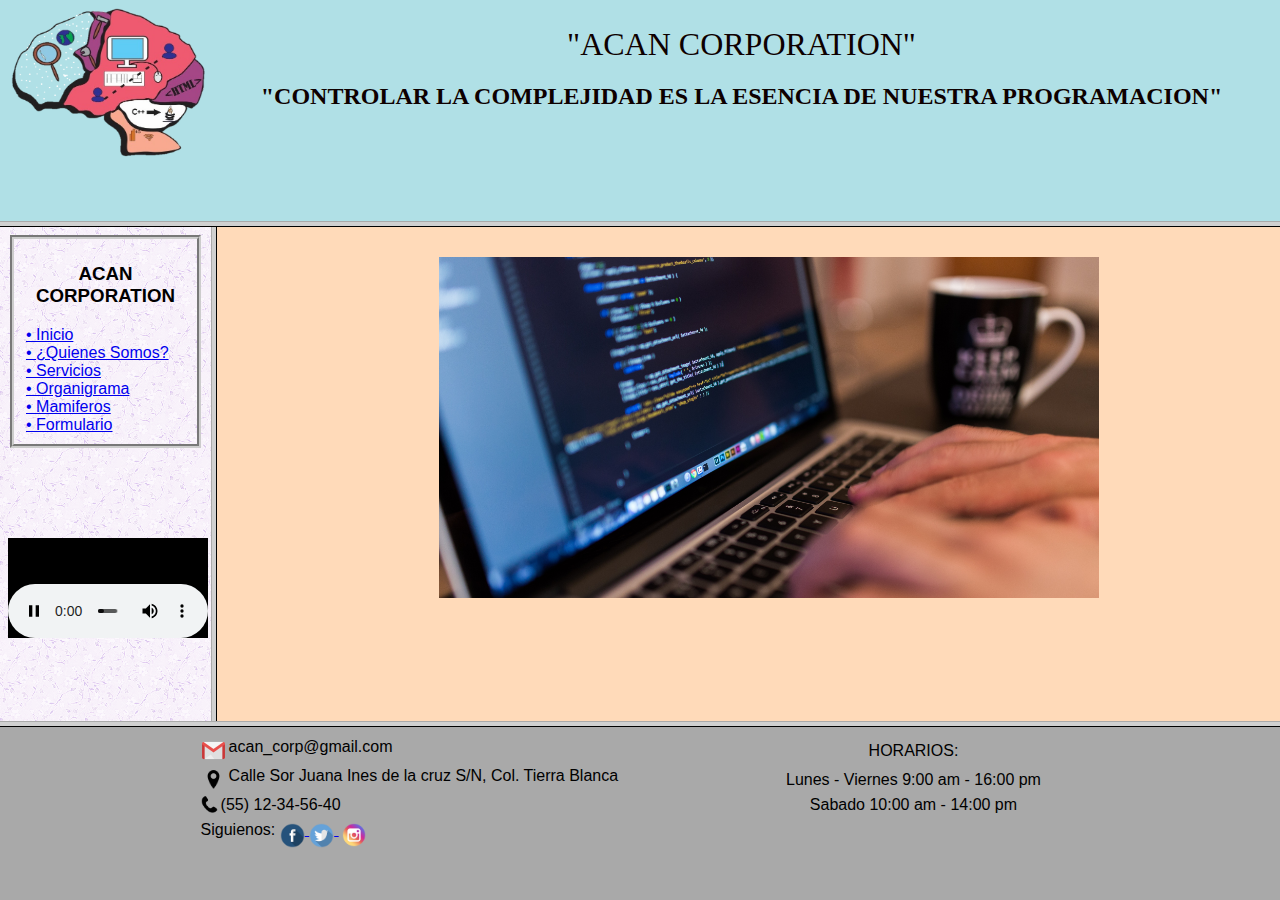
<file: index.html>
<html>
<head>
<title> DOCUMENTO </title>
</head>
<frameset rows=27%,60%,21%>
   <frame src="LOGO.HTML" scrolling="no">
      <frameset cols=10%,50%>
         <frame src="INDICE.HTML" name="menu">
         <frame src="PRINCIPAL.HTML" name="inicio">
      </frameset>
	 <frame src="MEMBRETE.HTML" name="inf" scrolling="no">
	 </frameset>
</html>
</file>
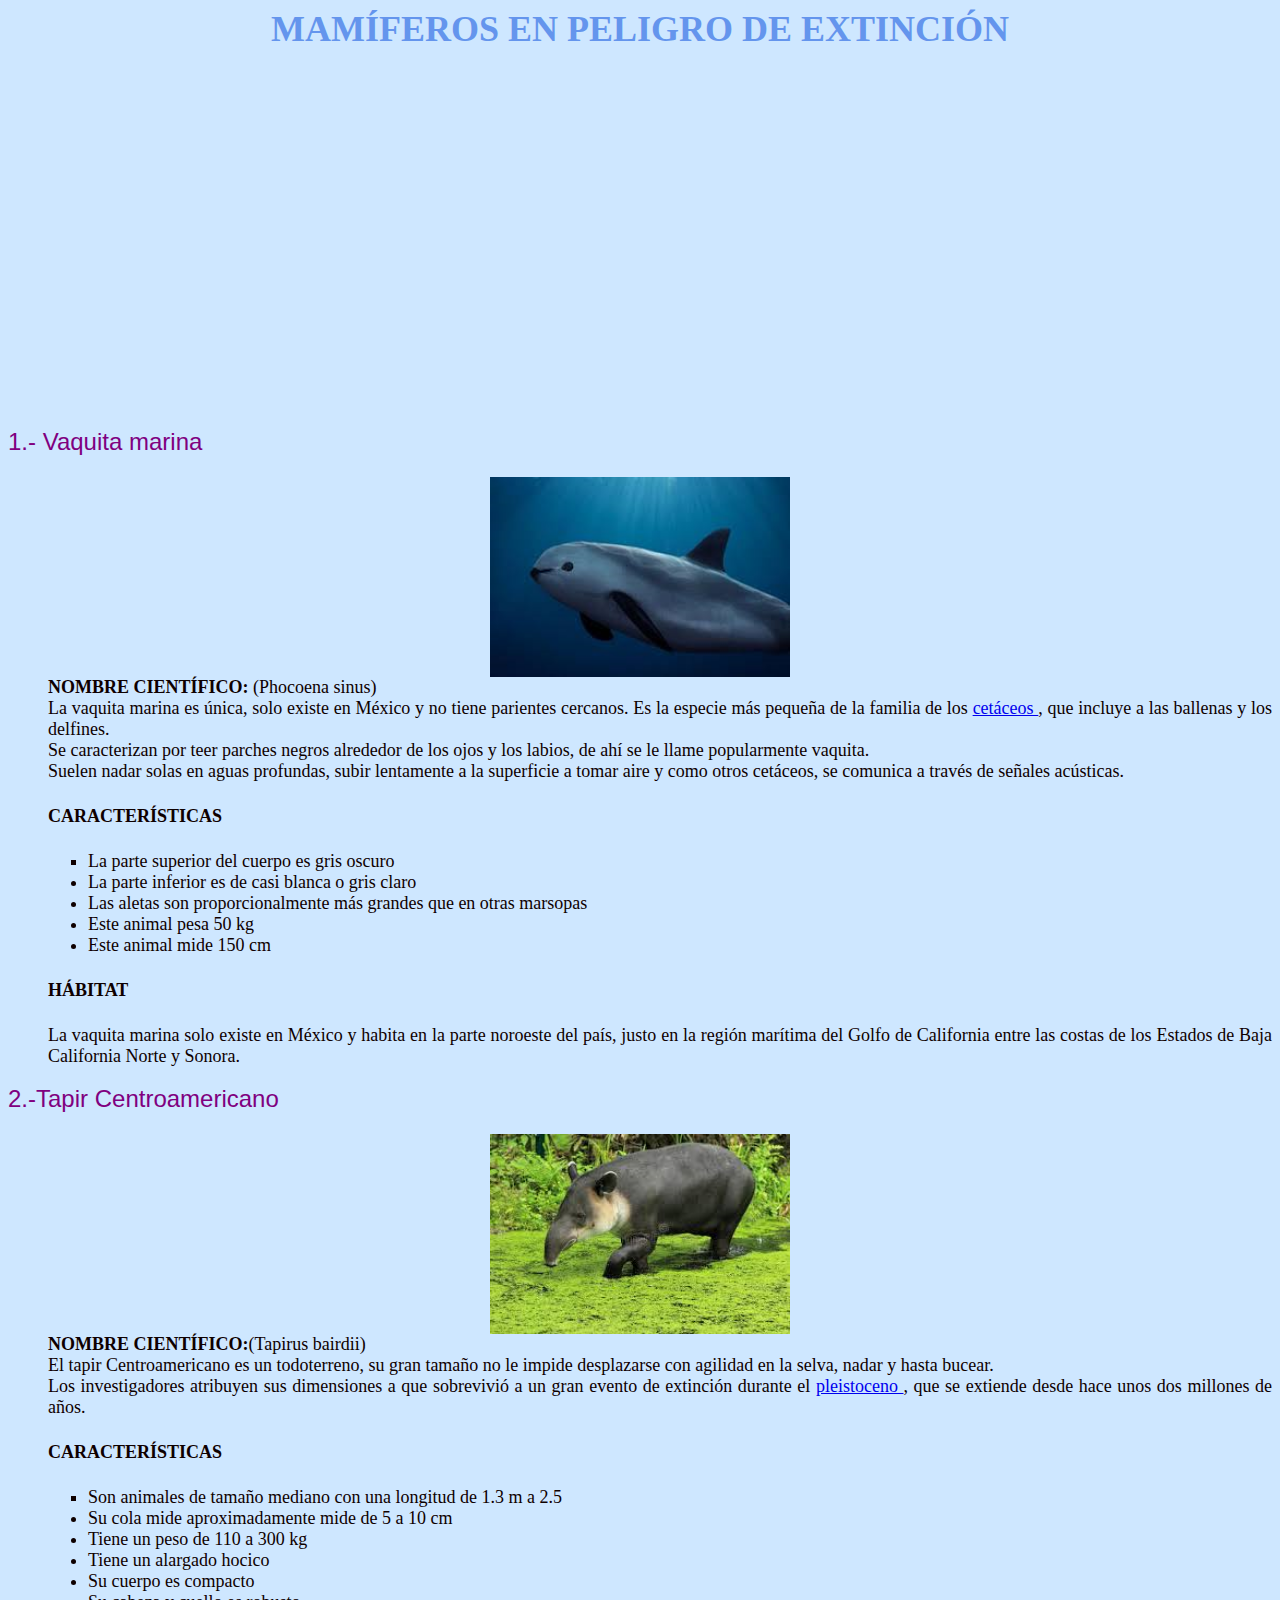
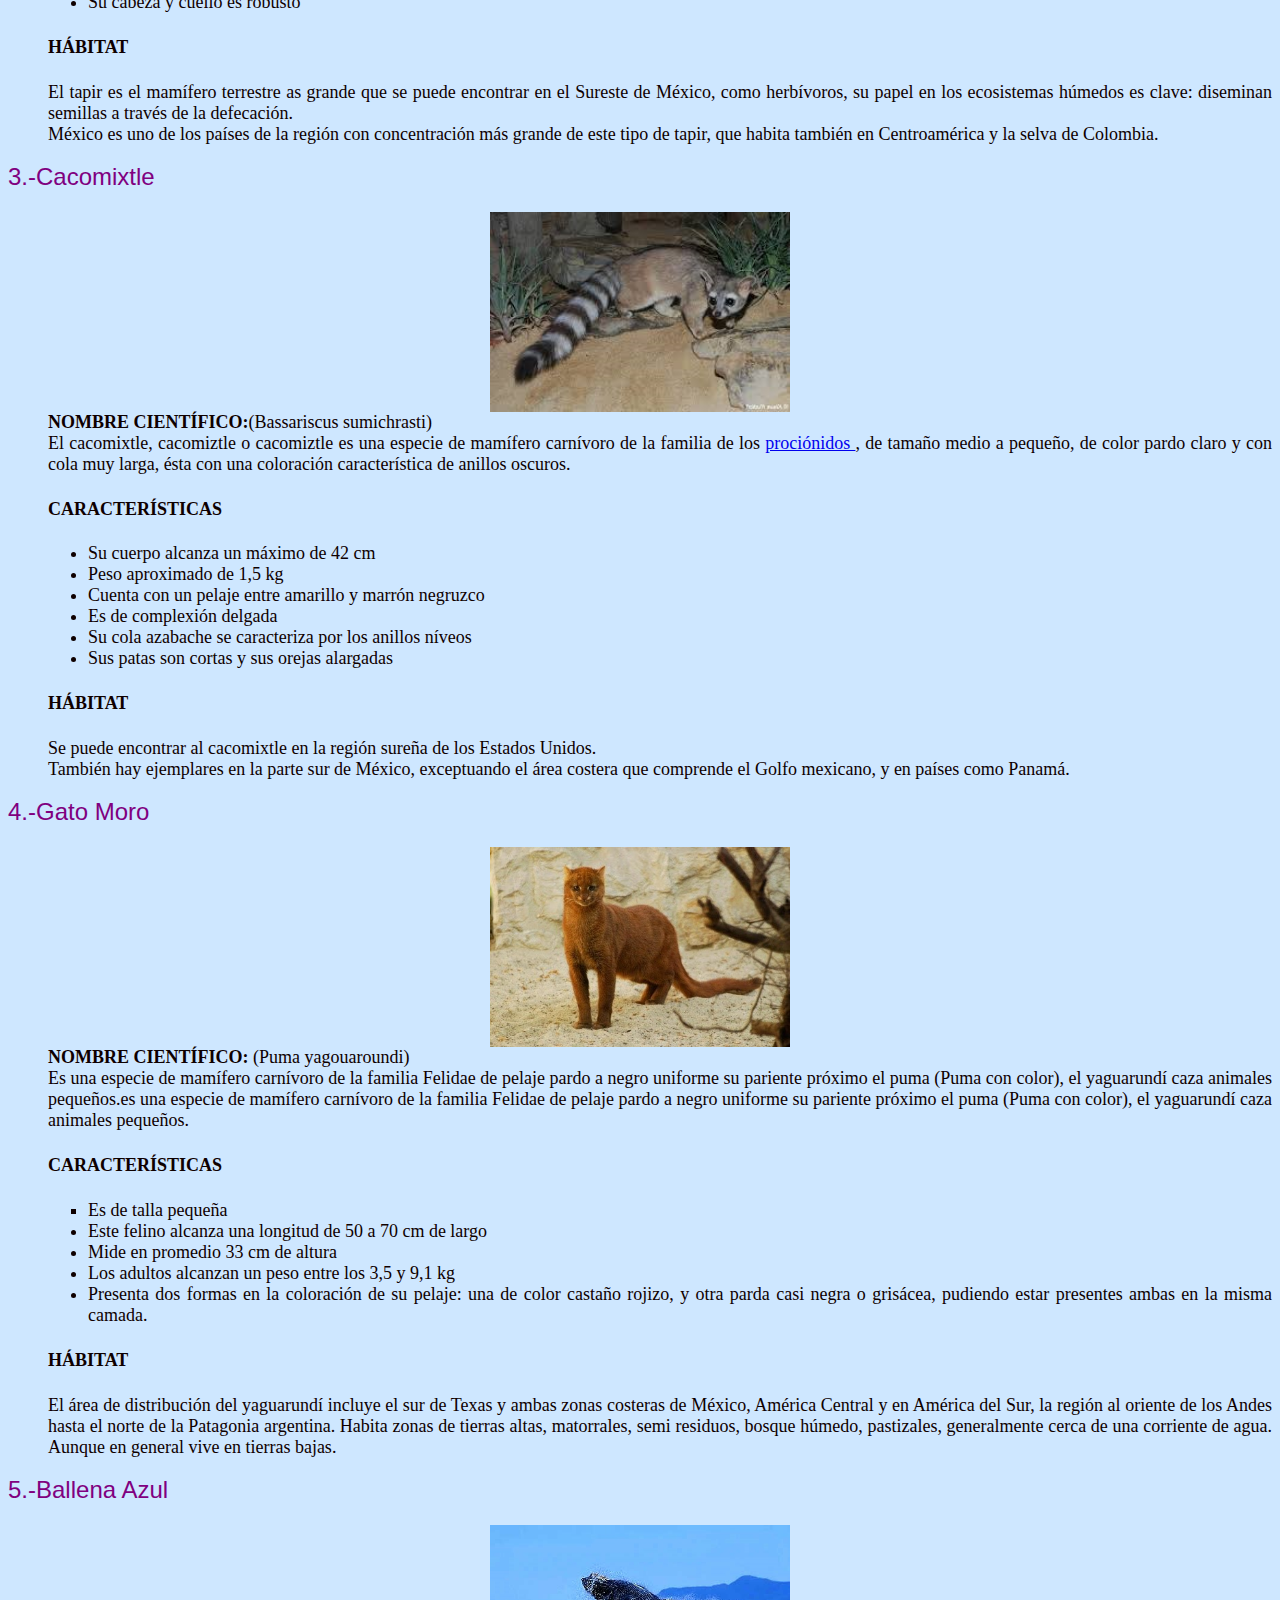
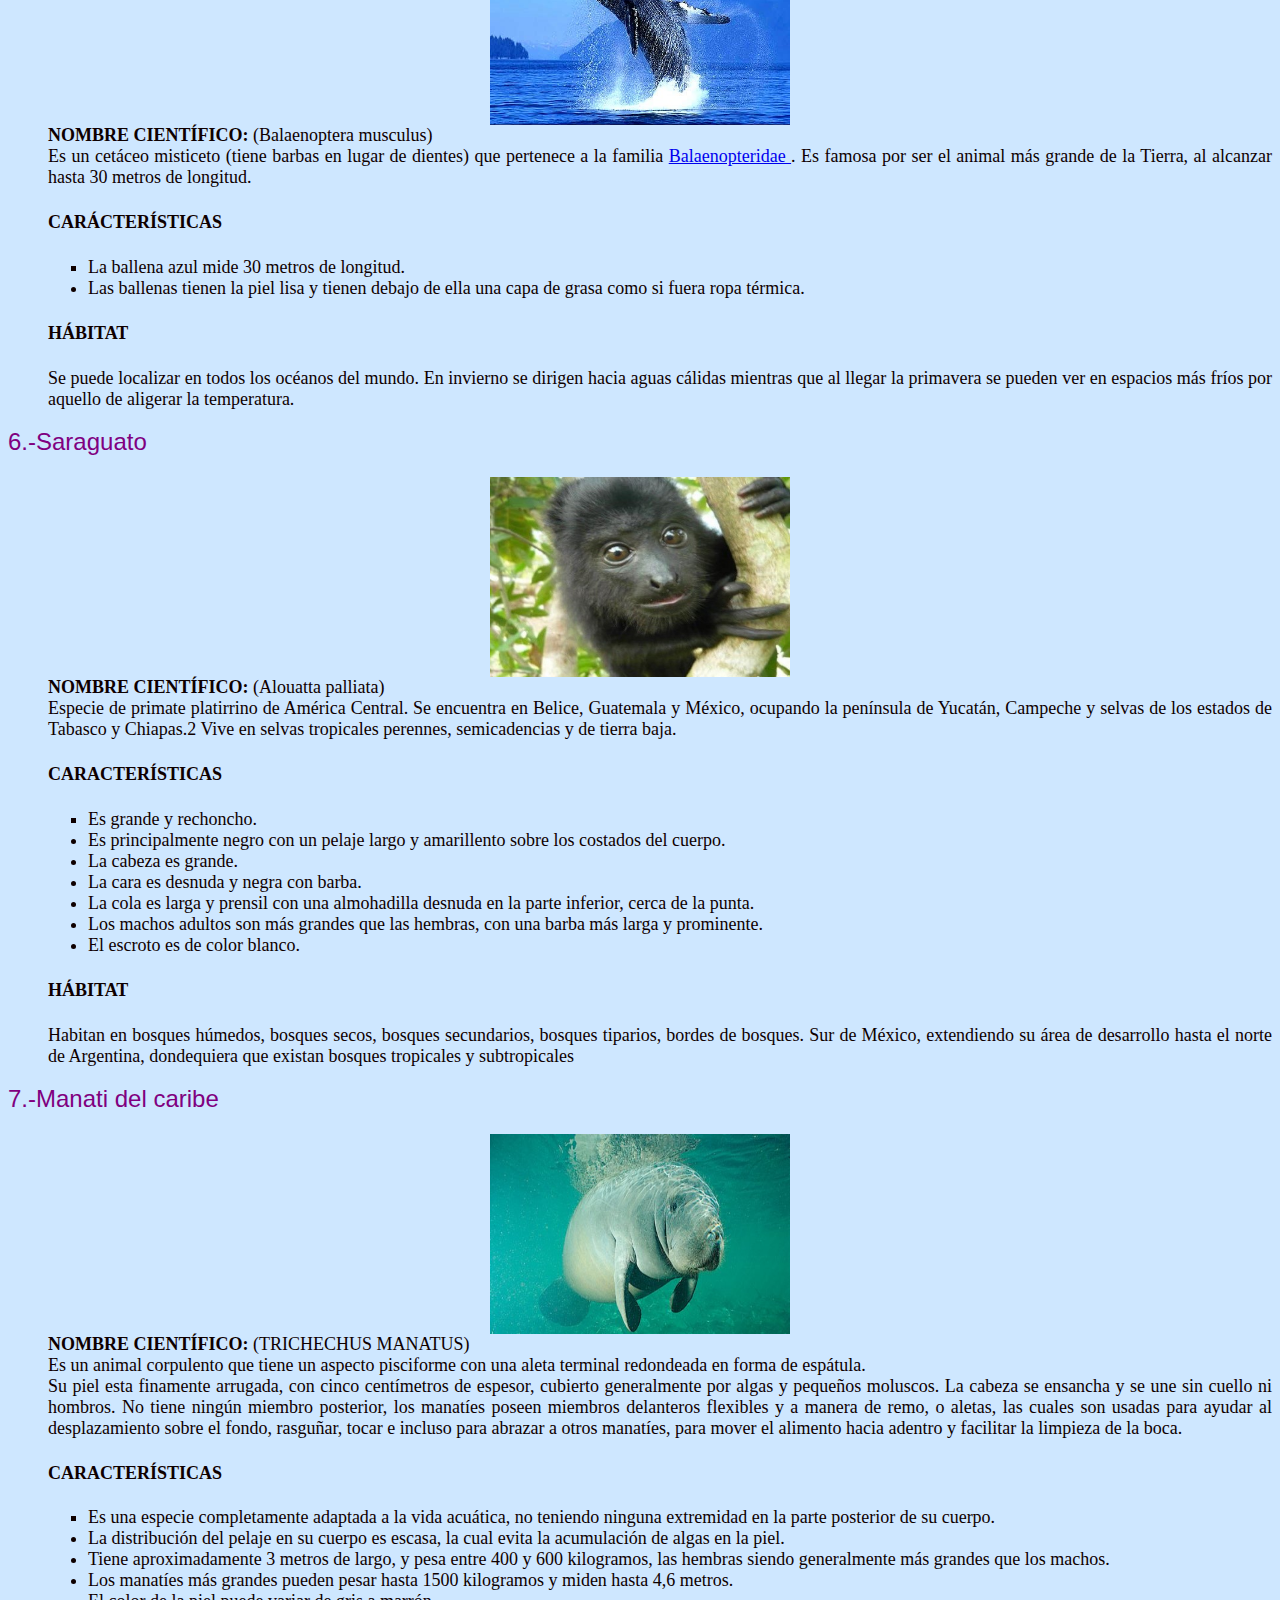
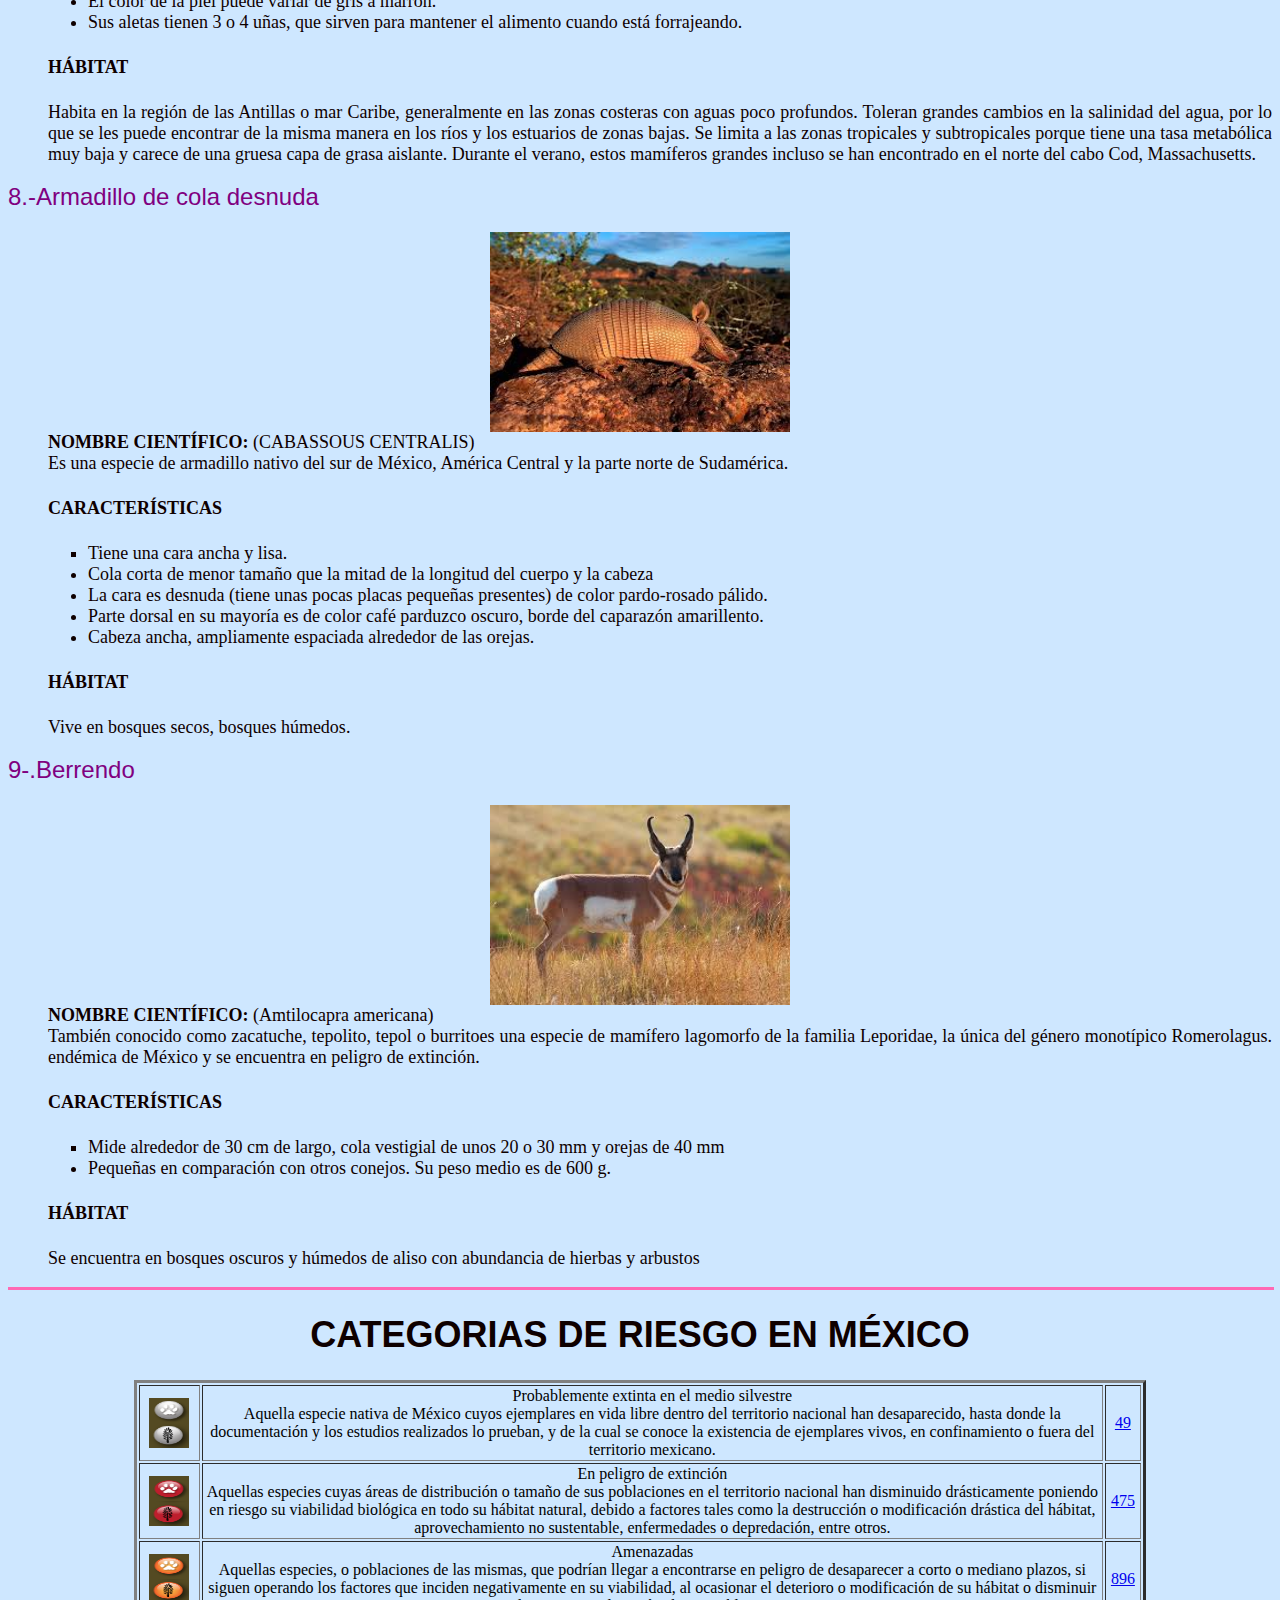
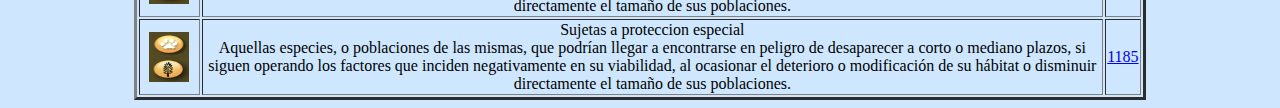
<file: ANIMALES.HTML>
<html>
<head>
<title> ANIMALES </title>
</head>
<body bgcolor="CEE7FF"> 
<font size="4" face="Berlin Sans FB" align="Justify" color="6495ED"> 
<center> <h1> MAMÍFEROS EN PELIGRO DE EXTINCIÓN </h1> </center> 
<br>
<center> <iframe width="560" height="315" src="https://www.youtube.com/embed/LxO0am76N8k" frameborder="0" allow="autoplay; encrypted-media" allowfullscreen></iframe> </center>
<font size="4" face="Arial" align="Justify" color="NEGRO"> 
<dl>
<font size="5" face="Arial" align="Justify" color="NEGRO"> 
<dt> <div style="color:#800080"> 1.- Vaquita marina </div>
</font>
<br>
<center> <img src="vaquita.png" align="MIDDLE" width="300" height="200"> </img> </center>
<dd zlign="JUSTIFY"><font size="4" face="Futura Bk BT" align="Justify" color="NEGRO"><b>NOMBRE CIENTÍFICO:</b> (Phocoena sinus) <br>
La vaquita marina es única, solo existe en México y no tiene parientes cercanos. Es la especie más pequeña de la familia de los  <a href="https://es.wikipedia.org/wiki/Cetacea" target="top"> cetáceos </a>, que incluye a las ballenas y los delfines. <br>
Se caracterizan por teer parches negros alrededor de los ojos y los labios, de ahí se le llame popularmente vaquita. <br>
Suelen nadar solas en aguas profundas, subir lentamente a la superficie a tomar aire y como otros cetáceos, se comunica a través de señales acústicas. <br>
<h4> CARACTERÍSTICAS </h4>
<ul>
<li type="square"> La parte superior del cuerpo es gris oscuro 
<li> La parte inferior es de casi blanca o gris claro
<li> Las aletas son proporcionalmente más grandes que en otras marsopas 
<li> Este animal pesa 50 kg
<li> Este animal mide 150 cm
</ul>
<h4> HÁBITAT </h4>
La vaquita marina solo existe en México y habita en la parte noroeste del país, justo en la región marítima del Golfo de California entre las costas de los Estados de Baja California Norte y Sonora. <br>
</dl>
<dl>
<font size="5" face="Arial" align="Justify" color="NEGRO"> 
<dt> <div style="color:#800080"> 2.-Tapir Centroamericano </div>
</font>
<br>
<center> <img src="tapir.png" align="MIDDLE" width="300" height="200"> </img> </center>
<dd align="JUSTIFY"><b>NOMBRE CIENTÍFICO:</b>(Tapirus bairdii) <br>
El tapir Centroamericano es un todoterreno, su gran tamaño no le impide desplazarse con agilidad en la selva, nadar y hasta bucear. <br>
Los investigadores atribuyen sus dimensiones a que sobrevivió a un gran evento de extinción durante el <a href="https://es.wikipedia.org/wiki/Pleistoceno" target="top">pleistoceno </a>, que se extiende desde hace unos dos millones de años. <br>
<h4> CARACTERÍSTICAS </h4>
<ul>
<li type="square"> Son animales de tamaño mediano con una longitud de 1.3 m a 2.5 
<li> Su cola mide aproximadamente mide de 5 a 10 cm 
<li> Tiene un peso de 110 a 300 kg
<li> Tiene un alargado hocico 
<li> Su cuerpo es compacto 
<li> Su cabeza y cuello es robusto
</ul>
<h4> HÁBITAT </h4>
El tapir es el mamífero terrestre as grande que se puede encontrar en el Sureste de México, como herbívoros, su papel en los ecosistemas húmedos es clave: diseminan semillas a través de la defecación. <br>
México es uno de los países de la región con concentración más grande de este tipo de tapir, que habita también en Centroamérica y la selva de Colombia. <br>
</dl>
<dl>
<font size="5" face="Arial" align="Justify" color="NEGRO"> 
<dt> <div style="color:#800080">  3.-Cacomixtle </div>
</font> 
<br>
<center> <img src="caco.png" align="MIDDLE" width="300" height="200"> </img> </center>
<dd align="JUSTIFY"><b>NOMBRE CIENTÍFICO:</b>(Bassariscus sumichrasti) <br>
El cacomixtle, cacomiztle o cacomiztle es una especie de mamífero carnívoro de la familia de los <a href="https://es.wikipedia.org/wiki/Procyonidae" target="top">prociónidos </a>, de tamaño medio a pequeño, de color pardo claro y con cola muy larga, ésta con una coloración característica de anillos oscuros. <br>
<h4> CARACTERÍSTICAS </h4>
<ul>
<li type="disc"> Su cuerpo alcanza un máximo de 42 cm
<li> Peso aproximado de 1,5 kg
<li> Cuenta con un pelaje entre amarillo y marrón negruzco
<li> Es de complexión delgada
<li> Su cola azabache se caracteriza por los anillos níveos
<li> Sus patas son cortas y sus orejas alargadas
</ul>
<h4> HÁBITAT </h4>
Se puede encontrar al cacomixtle en la región sureña de los Estados Unidos. <br>
También hay ejemplares en la parte sur de México, exceptuando el área costera que comprende el Golfo mexicano, y en países como Panamá. <br>
</dl>
<dl>
<font size="5" face="Arial" align="Justify" color="NEGRO">
<dt> <div style="color:#800080"> 4.-Gato Moro </div> 
</font> 
<br>
<center> <img src="gato.jpg" align="MIDDLE" width="300" height="200"> </img> </center>
<dd align="JUSTIFY"><b> NOMBRE CIENTÍFICO:</b> (Puma yagouaroundi) <br>
Es una especie de mamífero carnívoro de la familia Felidae de pelaje pardo a negro uniforme su pariente próximo el puma (Puma con color), el yaguarundí caza animales pequeños.es una especie de mamífero carnívoro de la familia Felidae de pelaje pardo a negro uniforme su pariente próximo el puma (Puma con color), el yaguarundí caza animales pequeños. <br>
<h4> CARACTERÍSTICAS </h4>
<ul> 
<li type="square"> Es de talla pequeña
<li> Este felino alcanza una longitud de 50 a 70 cm de largo
<li> Mide en promedio 33 cm de altura
<li> Los adultos alcanzan un peso entre los 3,5 y 9,1 kg 
<li> Presenta dos formas en la coloración de su pelaje: una de color castaño rojizo, y otra parda casi negra o grisácea, pudiendo estar presentes ambas en la misma camada.
</ul>
<h4> HÁBITAT </h4>
El área de distribución del yaguarundí incluye el sur de Texas y ambas zonas costeras de México, América Central y en América del Sur, la región al oriente de los Andes hasta el norte de la Patagonia argentina. Habita zonas de tierras altas, matorrales, semi residuos, bosque húmedo, pastizales, generalmente cerca de una corriente de agua. Aunque en general vive en tierras bajas. <br>
</dl>
<dl>
<font size="5" face="Arial" align="Justify" color="NEGRO">
<dt> <div style="color:#800080"> 5.-Ballena Azul </div> 
</font> 
<br>
<center> <img src="ballena.jpg" align="MIDDLE" width="300" height="200"> </img> </center>
<dd align="JUSTIFY"><b> NOMBRE CIENTÍFICO:</b> (Balaenoptera musculus) <br>
Es un cetáceo misticeto (tiene barbas en lugar de dientes) que pertenece a la familia <a href="https://es.wikipedia.org/wiki/Balaenopteridae" target="top"> Balaenopteridae </a>. Es famosa por ser el animal más grande de la Tierra, al alcanzar hasta 30 metros de longitud. <br>
<h4> CARÁCTERÍSTICAS </h4>
<ul> 
<li type="square"> La ballena azul mide 30 metros de longitud.
<LI> Las ballenas tienen la piel lisa y tienen debajo de ella una capa de grasa como si fuera ropa térmica.
</ul>
<h4> HÁBITAT </h4>
Se puede localizar en todos los océanos del mundo. En invierno se dirigen hacia aguas cálidas mientras que al llegar la primavera se pueden ver en espacios más fríos por aquello de aligerar la temperatura. <br>
</dl>
<dl>
<font size="5" face="Arial" align="Justify" color="NEGRO">
<dt> <div style="color:#800080"> 6.-Saraguato </div> 
</font> 
<br>
<center> <img src="saraguato.jpg" align="MIDDLE" width="300" height="200"> </img> </center>
<DD ALIGN="JUSTIFY"><b> NOMBRE CIENTÍFICO:</b> (Alouatta palliata) <BR>
Especie de primate platirrino de América Central. Se encuentra en Belice, Guatemala y México, ocupando la península de Yucatán, Campeche y selvas de los estados de Tabasco y Chiapas.2 Vive en selvas tropicales perennes, semicadencias y de tierra baja. <br>
<h4> CARACTERÍSTICAS </h4>
<ul> 
<li type="square"> Es grande y rechoncho.
<li> Es principalmente negro con un pelaje largo y amarillento sobre los costados del cuerpo.
<li> La cabeza es grande. 
<li> La cara es desnuda y negra con barba.
<li> La cola es larga y prensil con una almohadilla desnuda en la parte inferior, cerca de la punta. 
<li> Los machos adultos son más grandes que las hembras, con una barba más larga y prominente. 
<li> El escroto es de color blanco. 
</ul>
<h4> HÁBITAT </h4>
Habitan en bosques húmedos, bosques secos, bosques secundarios, bosques tiparios, bordes de bosques. Sur de México, extendiendo su área de desarrollo hasta el norte de Argentina, dondequiera que existan bosques tropicales y subtropicales <br>
</dl>
<dl>
<font size="5" face="Arial" align="Justify" color="NEGRO">
<dt> <div style="color:#800080"> 7.-Manati del caribe </div> 
</font> 
<br>
<center> <img src="manati.jpg" align="MIDDLE" width="300" height="200"> </img> </center>
<dd align="JUSTIFY"><b> NOMBRE CIENTÍFICO:</b> (TRICHECHUS MANATUS) <br>
Es un animal corpulento que tiene un aspecto pisciforme con una aleta terminal redondeada en forma de espátula. <br>
Su piel esta finamente arrugada, con cinco centímetros de espesor, cubierto generalmente por algas y pequeños moluscos. La cabeza se ensancha y se une sin cuello ni hombros. No tiene ningún miembro posterior, los manatíes poseen miembros delanteros flexibles y a  manera de remo, o aletas, las cuales son usadas para ayudar al desplazamiento sobre el fondo, rasguñar, tocar e incluso para abrazar a otros manatíes, para mover el alimento hacia adentro y facilitar la limpieza de la boca. <br>
<h4> CARACTERÍSTICAS </h4>
<ul> 
<li type="square"> Es una especie completamente adaptada a la vida acuática, no teniendo ninguna extremidad en la parte posterior de su cuerpo. 
<li> La distribución del pelaje en su cuerpo es escasa, la cual evita la acumulación de algas en la piel. 
<li> Tiene aproximadamente 3 metros de largo, y pesa entre 400 y 600 kilogramos, las hembras siendo generalmente más grandes que los machos.
<li> Los manatíes más grandes pueden pesar hasta 1500 kilogramos y miden hasta 4,6 metros.​
<li> El color de la piel puede variar de gris a marrón.
<li> Sus aletas tienen 3 o 4 uñas, que sirven para mantener el alimento cuando está forrajeando.
</ul>
<h4> HÁBITAT </h4>
Habita en la región de las Antillas o mar Caribe, generalmente en las zonas costeras con aguas poco profundos. Toleran grandes cambios en la salinidad del agua, por lo que se les puede encontrar de la misma manera en los ríos y los estuarios de zonas bajas. Se limita a las zonas tropicales y subtropicales porque tiene una tasa metabólica muy baja y carece de una gruesa capa de grasa aislante. Durante el verano, estos mamíferos grandes incluso se han encontrado en el norte del cabo Cod, Massachusetts. <br>
</dl>
<dl>
<font size="5" face="Arial" align="Justify" color="NEGRO">
<dt> <div style="color:#800080"> 8.-Armadillo de cola desnuda </div> 
</font>  
<br>
<center> <img src="armadillo.jpg" align="MIDDLE"  width="300" height="200"> </img> </center>
<dd align="JUSTIFY"><b> NOMBRE CIENTÍFICO:</b> (CABASSOUS CENTRALIS) <br>
Es una especie de armadillo nativo del sur de México, América Central y la parte norte de Sudamérica. <br>
<h4> CARACTERÍSTICAS </h4>
<ul> 
<li type="square"> Tiene una cara ancha y lisa.
<li> Cola corta de menor tamaño que la mitad de la longitud del cuerpo y la cabeza
<li> La cara es desnuda (tiene unas pocas placas pequeñas presentes) de color pardo-rosado pálido.
<li> Parte dorsal en su mayoría es de color café parduzco oscuro, borde del caparazón amarillento.
<li> Cabeza ancha, ampliamente espaciada alrededor de las orejas. 
</ul>
<h4> HÁBITAT </h4>
Vive en bosques secos, bosques húmedos. <br>
</dl>
<dl>
<font size="5" face="Arial" align="Justify" color="NEGRO">
<dt> <div style="color:#800080"> 9-.Berrendo </div> 
</font>  
<br>
<center> <img src="berrendo.jpg" align="MIDDLE"  width="300" height="200"> </img> </center>
<dd align="JUSTIFY"><b> NOMBRE CIENTÍFICO:</b> (Amtilocapra americana) <br>
También conocido como zacatuche, tepolito, tepol o burritoes una especie de mamífero lagomorfo de la familia Leporidae, la única del género monotípico Romerolagus.  endémica de México y se encuentra en peligro de extinción. <br> 
<h4> CARACTERÍSTICAS </h4>
<ul> 
<li type="square"> Mide alrededor de 30 cm de largo, cola vestigial de unos 20 o 30 mm y orejas de 40 mm
<li> Pequeñas en comparación con otros conejos. Su peso medio es de 600 g.
</ul>
<h4> HÁBITAT </h4>
Se encuentra en bosques oscuros y húmedos de aliso con abundancia de hierbas y arbustos 
</dl> 
<hr width="100%" size="3px" color="FF69B4"align="center">
<font size="4" face="Arial" align="Justify" color="NEGRO">
<center> <h1> CATEGORIAS DE RIESGO EN MÉXICO </h1> </center>
</font>
<table border="3" width=80% align="CENTER">
<tr> <td align="CENTER"> <img src="a.png" align="MIDDLE"  width="40" height="25"> </img> <img src="aa.png" align="MIDDLE"  width="40" height="25"> </img>  </td> <td align="CENTER"> Probablemente extinta en el medio silvestre <br> Aquella especie nativa de México cuyos ejemplares en vida libre dentro del territorio nacional han desaparecido, hasta donde la documentación y los estudios realizados lo prueban, y de la cual se conoce la existencia de ejemplares vivos, en confinamiento o fuera del territorio mexicano. </td>  <td align="center"> <a href="http://www.enciclovida.mx/busquedas/resultados?utf8=?&nombre=&busqueda=avanzada&id=&por_pagina=50&edo_cons[]=Probablemente+extinta+en+el+medio+silvestre+(E)&commit=Buscar" target="top"> 49 </a> </td> </tr>
<tr> <td align="CENTER"> <img src="b.png" align="MIDDLE"  width="40" height="25"> </img> <img src="bb.png" align="MIDDLE"  width="40" height="25"> </img>  </td> <td align="CENTER"> En peligro de extinción <br> Aquellas especies cuyas áreas de distribución o tamaño de sus poblaciones en el territorio nacional han disminuido drásticamente poniendo en riesgo su viabilidad biológica en todo su hábitat natural, debido a factores tales como la destrucción o modificación drástica del hábitat, aprovechamiento no sustentable, enfermedades o depredación, entre otros. </td> <td align="center"> <a href="http://www.enciclovida.mx/busquedas/resultados?utf8=%E2%9C%93&nombre=&busqueda=avanzada&id=&por_pagina=50&edo_cons%5B%5D=En+peligro+de+extinci%C3%B3n+%28P%29&commit=Buscar" target="top" > 475 </a> </td>  </tr>
<tr> <td align="CENTER"> <img src="c.png" align="MIDDLE"  width="40" height="25"> </img> <img src="cc.png" align="MIDDLE"  width="40" height="25"> </img>  </td> <td align="CENTER"> Amenazadas <br> Aquellas especies, o poblaciones de las mismas, que podrían llegar a encontrarse en peligro de desaparecer a corto o mediano plazos, si siguen operando los factores que inciden negativamente en su viabilidad, al ocasionar el deterioro o modificación de su hábitat o disminuir directamente el tamaño de sus poblaciones. </td> <td align="center"> <a href="http://www.enciclovida.mx/busquedas/resultados?utf8=?&nombre=&busqueda=avanzada&id=&por_pagina=50&edo_cons[]=Amenazada+(A)&commit=Buscar" target="top"> 896 </a> </td></tr>
<tr> <td align="CENTER"> <img src="d.png" align="MIDDLE"  width="40" height="25"> </img> <img src="dd.png" align="MIDDLE"  width="40" height="25"> </img>   </td> <td align="CENTER"> Sujetas a proteccion especial <br> Aquellas especies, o poblaciones de las mismas, que podrían llegar a encontrarse en peligro de desaparecer a corto o mediano plazos, si siguen operando los factores que inciden negativamente en su viabilidad, al ocasionar el deterioro o modificación de su hábitat o disminuir directamente el tamaño de sus poblaciones. </td> <td align="center"><a href="http://www.enciclovida.mx/busquedas/resultados?utf8=%E2%9C%93&nombre=&busqueda=avanzada&id=&por_pagina=50&edo_cons%5B%5D=Sujeta+a+protecci%C3%B3n+especial+%28Pr%29&commit=Buscar" target="top"> 1185 </a> </td> </tr>
</table>
</body>
</html>
</file>
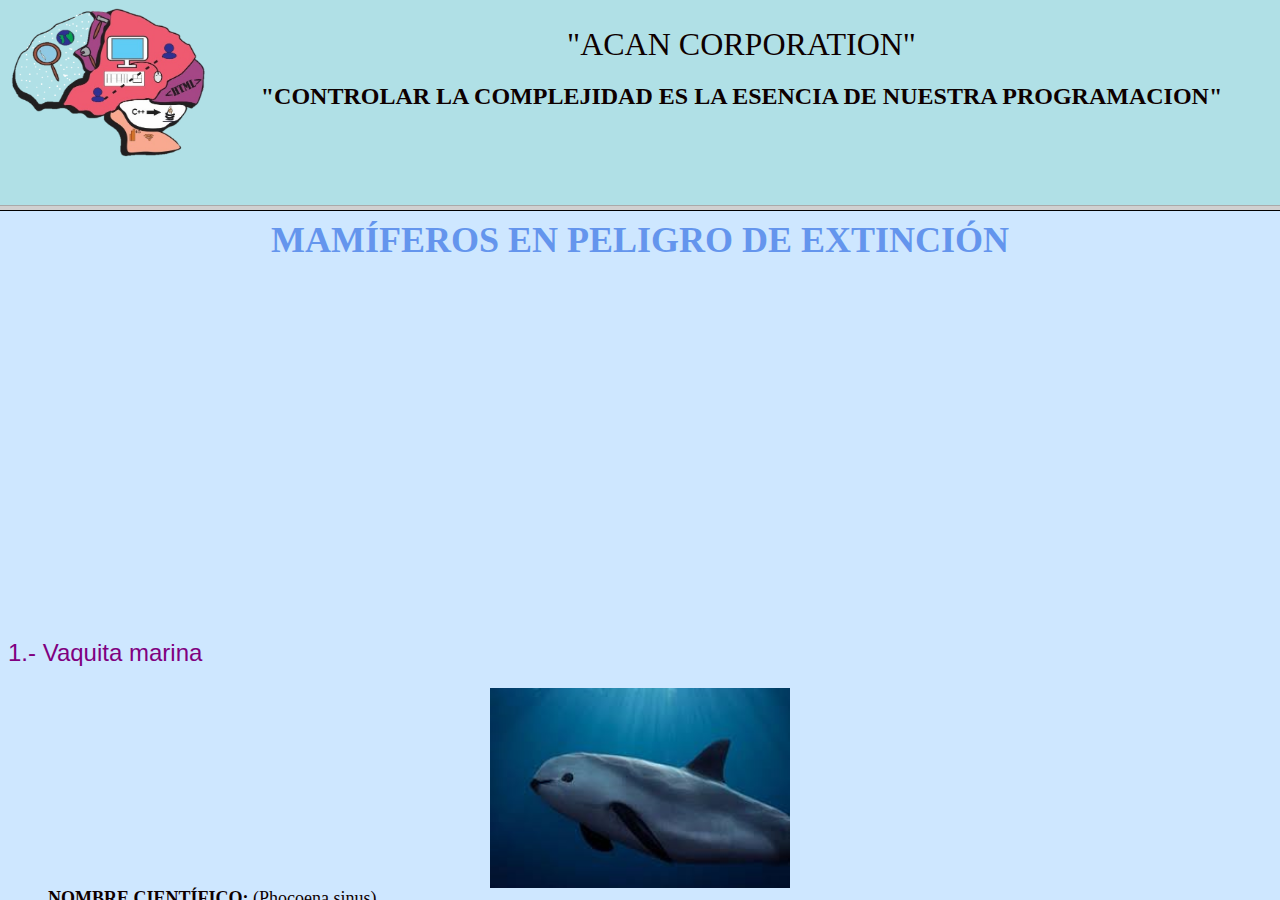
<file: ECOLOGIA.HTML>
<html>
<head>
<title> ECOLOGIA </title>
</head>
<frameset rows=18%,60%>
   <frame src="LOGO.HTML" scrolling="no">
      <frameset cols=50%>
         <frame name="infor" src="ANIMALES.HTML">
      </frameset>
	  </frameset>
</html>
</file>
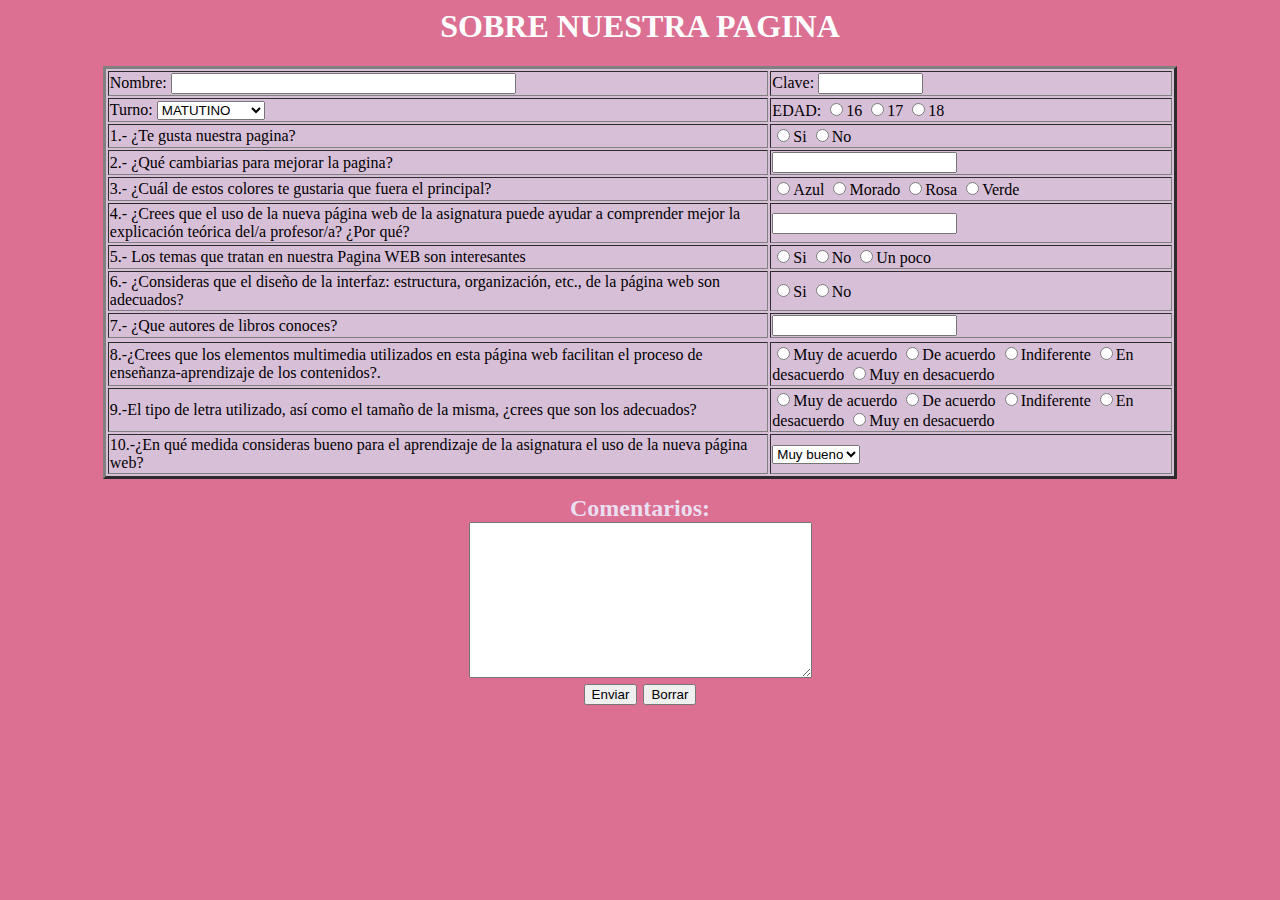
<file: FORMULARIO.HTML>
<html>
<head>
<title> Formulario </title>
</head>
<body bgcolor="DB7093">
<center> <h1><font face="FangSong" color="#FFFFFF"> SOBRE NUESTRA PAGINA </font></h1> </center>
<form action="mailto:Alejandradelacruz.12@outlook.com" method="post" enctype="text/plain">
<table bgcolor="#D8BFD8" align="CENTER" border="3" width="85%">
<tr> <td> Nombre: <input type=text name=Nombre size=40> </td>
<td> Clave: <input type=password name=Clave maxlength=5 size=10> </td> 
<tr> <td> Turno: <input type=hidden name=Turno size=10> 
<select name=Turno>
<option> MATUTINO
<option> VESPERTINO
</select> </td>
<td> EDAD:
<input type=radio name=edad value="16">16
<input type=radio name=edad value="17">17
<input type=radio name=edad value="más de 18">18
</td>
<tr> <td> 1.- ¿Te gusta nuestra pagina? </td> <td> <input type=radio name=pregunta1 value="Si">Si <input type=radio name=pregunta1 value="No">No </td> </tr>
<tr> <td> 2.- ¿Qué cambiarias para mejorar la pagina? </td> <td> <input type=text name=pregunta2 size=20> </td> </tr>
<tr> <td> 3.- ¿Cuál de estos colores te gustaria que fuera el principal? </td>
<td> <input type=radio name=pregunta3 value="Acción">Azul
<input type=radio name=pregunta3 value="Terror">Morado
<input type=radio name=pregunta3 value="Romance">Rosa
<input type=radio name=pregunta3 value="Ciencia Ficción">Verde
</td> </tr>
<tr> <td> 4.- ¿Crees que el uso de la nueva página web de la asignatura puede ayudar a
comprender mejor la explicación teórica del/a profesor/a? ¿Por qué? </td> <td> <input type=text name=pregunta4 size=20> </td> </tr>
<tr> <td> 5.-  Los temas que tratan en nuestra Pagina WEB son interesantes </td>
 <td> <input type=radio name=pregunta8 value="Música">Si
<input type=radio name=pregunta8 value="Videojuegos">No
<input type=radio name=pregunta8 value="Novela">Un poco</td> </tr>
<tr> <td> 6.- ¿Consideras que el diseño de la interfaz: estructura, organización, etc., de la página
web son adecuados? </td>
<td> <input type=radio name=pregunta6 value="SI">Si
<input type=radio name=pregunta6 value="NO">No
</td> </tr>
<tr> <td> 7.- ¿Que autores de libros conoces? </td> <td> <input type=text name=pregunta7 size=20> </td> <tr>
<tr> <td> 8.-¿Crees que los elementos multimedia utilizados en esta página web facilitan el
proceso de enseñanza-aprendizaje de los contenidos?. </td>
<td> <input type=radio name=pregunta8 value="Música">Muy de acuerdo
<input type=radio name=pregunta8 value="Videojuegos">De acuerdo
<input type=radio name=pregunta8 value="Novela">Indiferente
<input type=radio name=pregunta8 value="Revistas">En desacuerdo
<input type=radio name=pregunta8 value="Música">Muy en desacuerdo
</td> </tr>
<tr> <td> 9.-El tipo de letra utilizado, así como el tamaño de la misma, ¿crees que son los
adecuados?  </td>
<td> <input type=radio name=pregunta8 value="Música">Muy de acuerdo
<input type=radio name=pregunta8 value="Videojuegos">De acuerdo
<input type=radio name=pregunta8 value="Novela">Indiferente
<input type=radio name=pregunta8 value="Revistas">En desacuerdo
<input type=radio name=pregunta8 value="Música">Muy en desacuerdo
</td> </tr> 
<tr> <td> 10.-¿En qué medida consideras bueno para el aprendizaje de la asignatura el uso de la
nueva página web?  </td>
<td> <input type=hidden name=pregunta10 size=10>
<select name=donde>
<option> Muy bueno
<option> Bueno
<option> Regular
<option> Malo
<option> Muy malo
</select> </td> </tr> 
</table>
<p>
<center><font color="#EBDEF0" face="Bell MT" size="5"><b>Comentarios:</b> </center> 
<center> <textarea name=comentario rows=10 cols=40 wrap=virtual> </textarea> </center>
<center> <input  type=submit value="Enviar"> 
<input  type=reset value="Borrar"> </center>
</p>
</form>
</body>
</html>
</file>
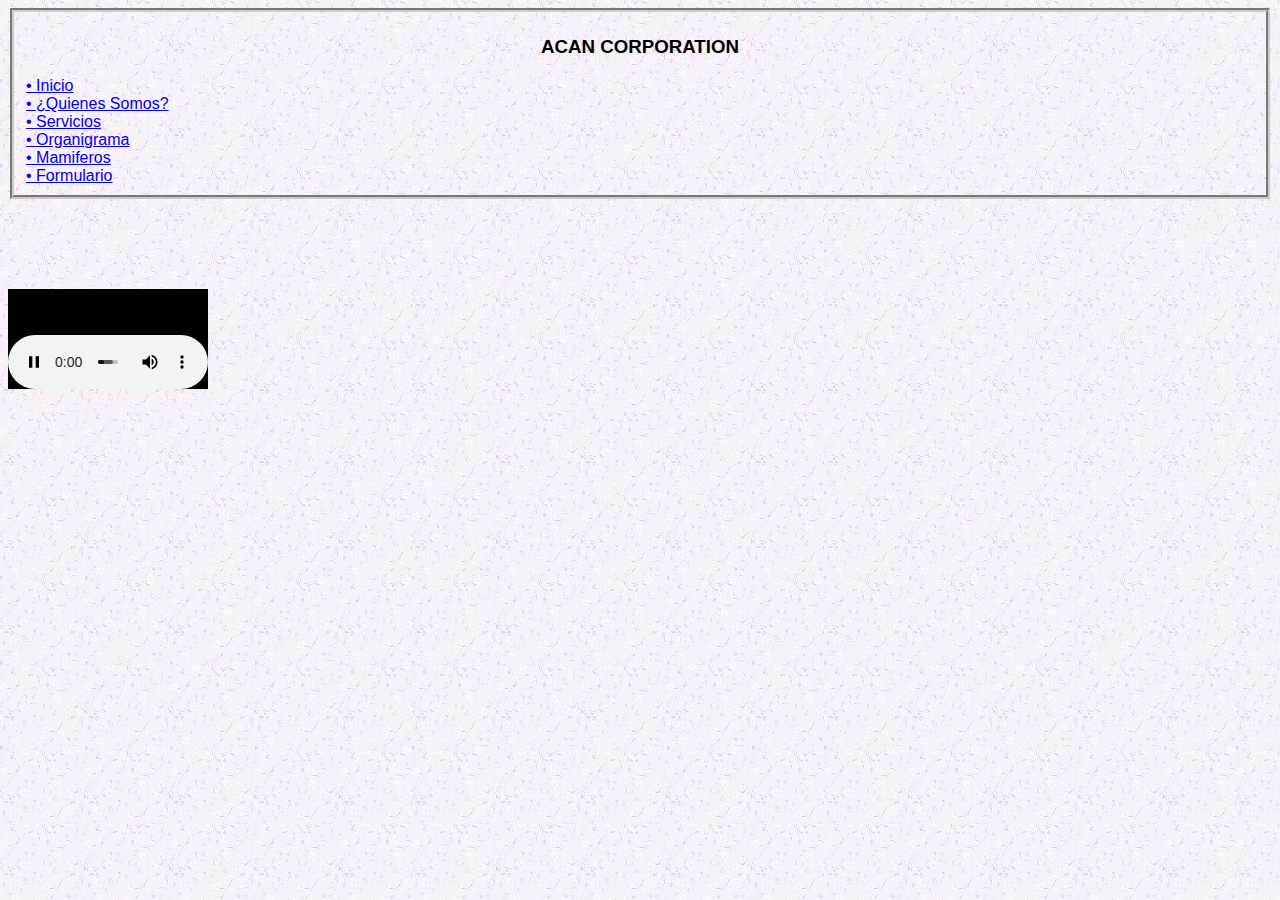
<file: INDICE.HTML>
<html>
<head>
<title> INDICE </title>
</head>
<body background="fondoss.png">
<font color="black" face="ARIAL" size="3" align="CENTER">
<fieldset style="Border:4px groove #ccc; background:#B0E0E6:">
<center> <h3> ACAN CORPORATION </h3> </center>
</font>
<font color="black" face="ARIAL" size="3" align="CENTER">
<a href="PRINCIPAL.HTML" target="inicio"> • Inicio </a> <br>
<a href="objetivo.html" target="inicio"> • ¿Quienes Somos? </a> <br>
<a href="SERVICIOS.HTML" target="inicio"> • Servicios  </a> <br>
<a href="ORGANIGRAMA.HTML" target="inicio"> • Organigrama  </a> <br>
<a href="ECOLOGIA.HTML" target="externo"> • Mamiferos </a> <br> 
<a href="FORMULARIO.HTML"  target="inicio"> • Formulario </a> <br> 
</fieldset>
<br>
<br>
<br>
<br>
<br>
<embed src="audios.mp3" width="200" height="100"> </embed>
</font>
</body>
</html>
</file>
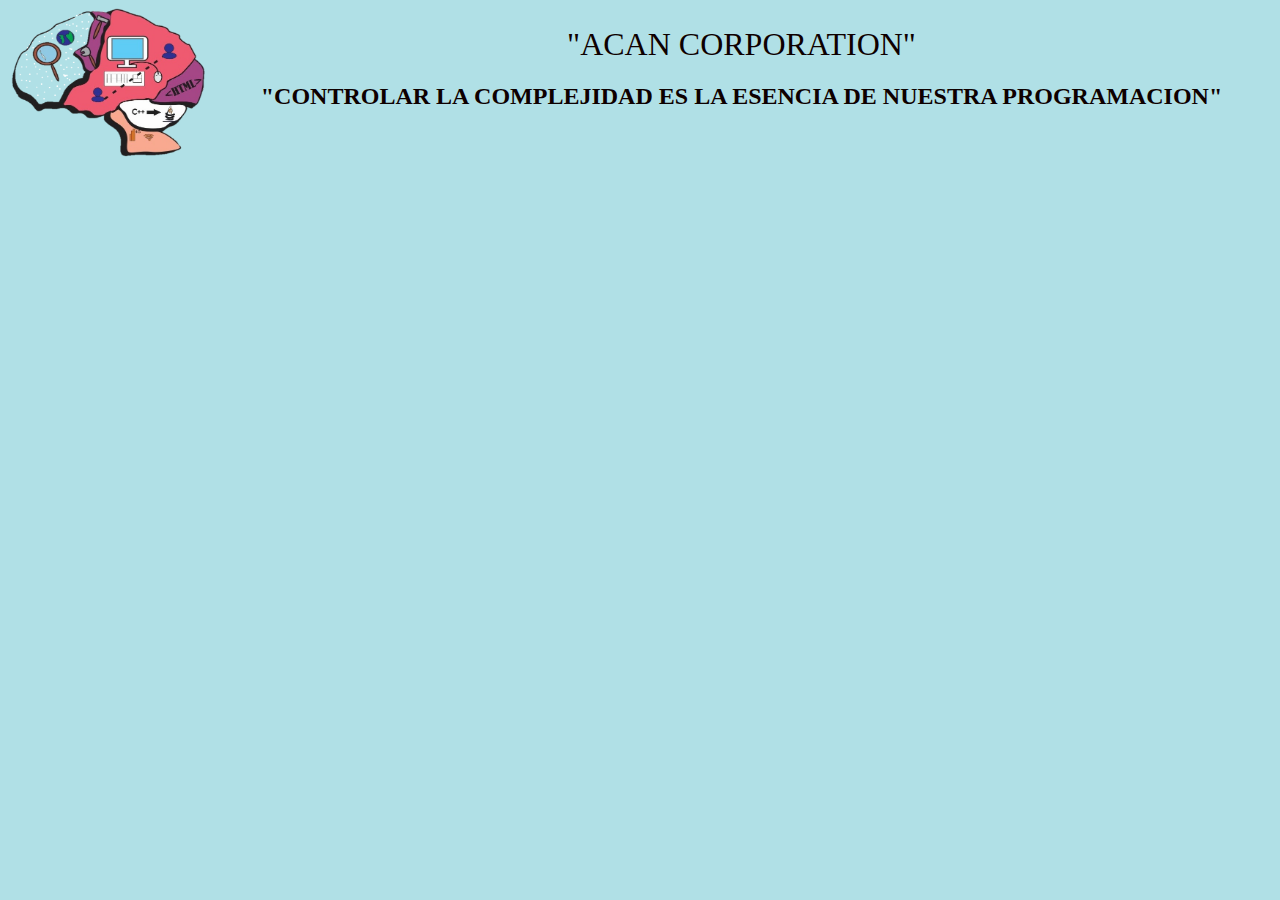
<file: LOGO.HTML>
<html>
<head>
<title> LOGO.HTML </title>
</head>
<body bgcolor="#B0E0E6">
<img src="logotipo.png" width="200" height="150" align="LEFT"> </img>
<br>
<font color="NEGRO" face="Castellar" size="6" align="JUSTIFY">
<center>  "ACAN CORPORATION"  </center> 
</font>
<font color="NEGRO" face="Bahnschrift" size="3" align="JUSTIFY">
<center> <h2> "CONTROLAR LA COMPLEJIDAD ES LA ESENCIA DE NUESTRA PROGRAMACION" </h2> </center> 
</font>
</body>
</html>
</file>
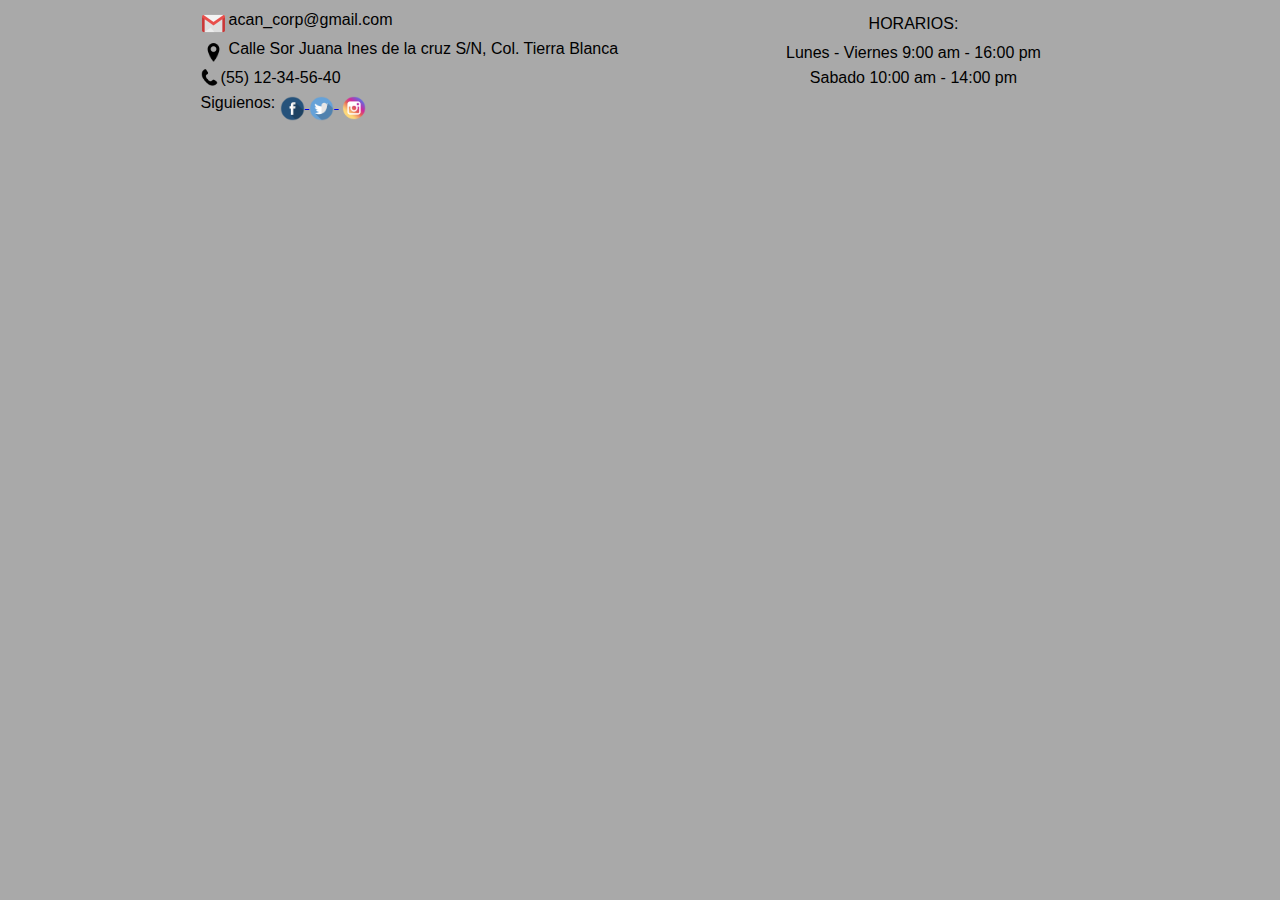
<file: MEMBRETE.HTML>
<html>
<head>
<title> MEMBRETE.HTML </title>
</head>
<body bgcolor="A9A9A9">
<font face="ARIAL">
<table border="0" width=70% align=center>
<tr> <td> <img src="gmail.png"  width="25" height="25" align="LEFT"> </img> acan_corp@gmail.com </td> <td align="CENTER"> HORARIOS: </td>  </tr> 
<tr> <td> <img src="ubicacion.png" width="25" height="25" align="LEFT"> </img> Calle Sor Juana Ines de la cruz S/N, Col. Tierra Blanca </td> <td align="CENTER"> Lunes - Viernes 9:00 am - 16:00 pm </td> </tr>
<tr> <td> <img src="llamada.png" width="17" height="17" align="LEFT"> </IMG> (55) 12-34-56-40 </td> <td align="CENTER"> Sabado 10:00 am - 14:00 pm </td> </tr>
</table>
<table border="0" width=70% align=center target="membrete">
<tr> <td> Siguienos: <a href="https://www.facebook.com/Acan-Coporation-2132054096808197/?modal=admin_todo_tour" target="top"> <img src="facebook.png" width="25" height="25" align="MIDDLE"> </img> </a> <a href="https://twitter.com/AcanCorporation" target="top"> <img src="twitter.png" width="25" height="25" align="MIDDLE"> </img> </a>  <a href="https://www.instagram.com/acancorporation/?hl=es-la" target="top"> <img src="instagram.png" width="30" height="30" align="MIDDLE"> </img> </a> </td> </tr>
</font>
</table>
</body>
</html>
</file>
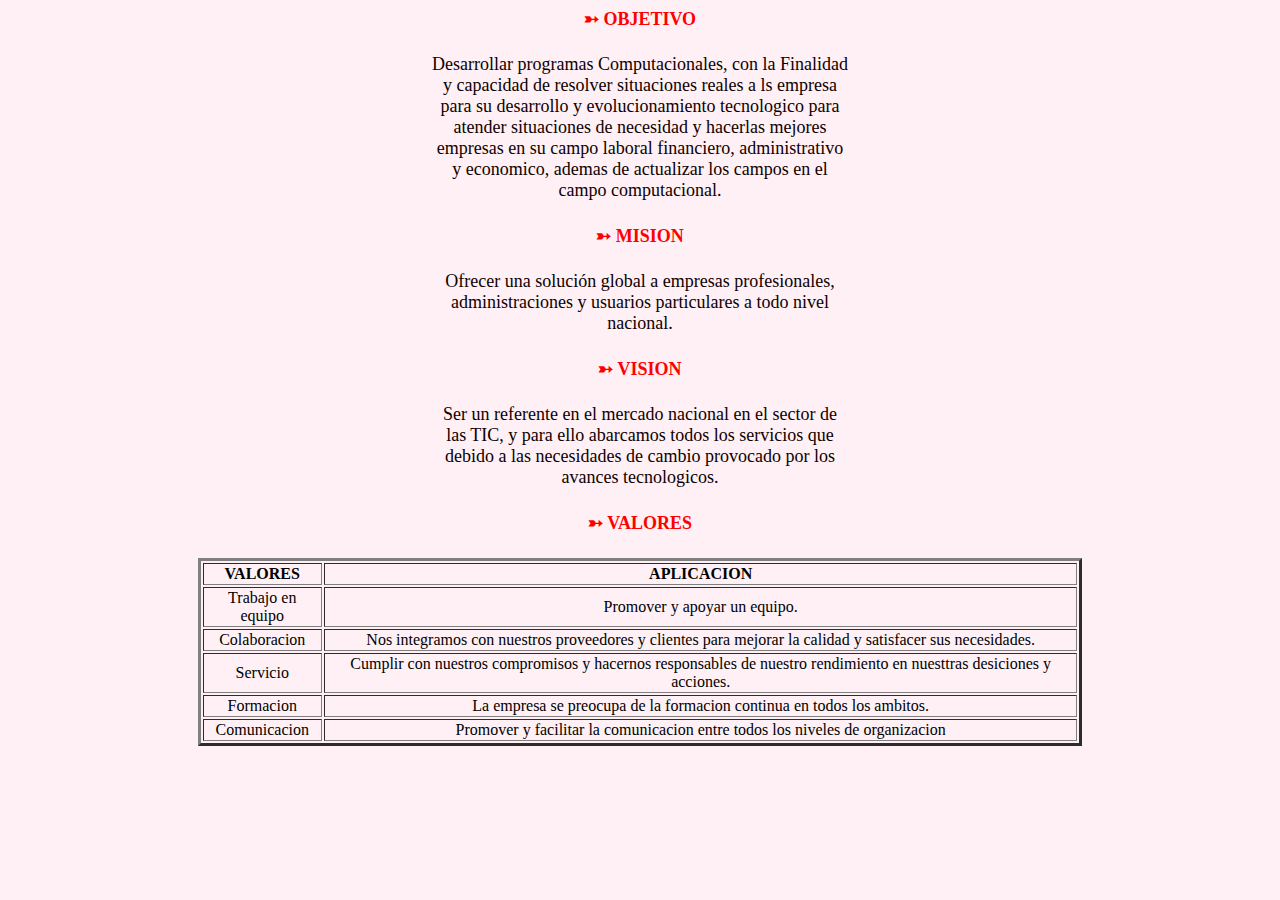
<file: objetivo.html>
<html>
<head>
<title> OBJETIVO </title>
</head>
<body bgcolor="FFF0F5">
<font color="RED" face="Futura Bk BT" size="4" align="JUSTIFY">
<center> <h4> ➳ OBJETIVO </h4> </center>
</font>
<font color="NEGRO" face="Futura Bk BT" size="4" align="CENTER">
<center> Desarrollar programas Computacionales, con la Finalidad <br>
y capacidad de resolver situaciones reales a ls empresa <br>
para su desarrollo y evolucionamiento tecnologico para <br>
atender situaciones de necesidad y hacerlas mejores    <br>
empresas en su campo laboral financiero, administrativo <br>
 y economico, ademas de actualizar los campos en el <br>
 campo computacional. <br> </center>
</font>
<font color="RED" face="Futura Bk BT" size="4" align="JUSTIFY">
<center> <h4> ➳ MISION </h4> </center>
</font>
<font color="NEGRO" face="Futura Bk BT" size="4" align="JUSTIFY">
<center> Ofrecer una solución global a empresas profesionales,<br>
administraciones y usuarios particulares a todo nivel<br>
nacional. <br> </center>
</font>
<font color="RED" face="Futura Bk BT" size="4" align="JUSTIFY">
<center> <h4> ➳ VISION </h4> </center>
</font>
<font color="NEGRO" face="Futura Bk BT" size="4" align="JUSTIFY">
<center> Ser un referente en el mercado nacional en el sector de <br>
las TIC, y para ello abarcamos todos los servicios que <br>
debido a las necesidades de cambio provocado por los <br>
avances tecnologicos. <br> </center>
</font>
<font color="RED" face="Futura Bk BT" size="4" align="JUSTIFY">
<center> <h4> ➳ VALORES </h4> </center>
</font>
<font face="Futura Bk BT">
<table border="3" width=70% align="CENTER">
<font color="NEGRO" face="ARIAL" size="4" align="JUSTIFY">
<tr> <td align="CENTER" valign="MIDDLE"> <b> VALORES </b> </td>  <td align="CENTER" valign="MIDDLE"> <b> APLICACION </b> </td> </tr> 
<tr> <td align="CENTER" valign="MIDDLE">Trabajo en equipo </td> <td align="CENTER" valign="MIDDLE"> Promover y apoyar un equipo. </td> </tr> 
<tr> <td align="CENTER" valign="MIDDLE">Colaboracion </td>  <td align="CENTER" valign="MIDDLE"> Nos integramos con nuestros proveedores y clientes para mejorar la calidad y satisfacer sus necesidades. </td> </tr> 
<tr> <td align="CENTER" valign="MIDDLE">Servicio </td> <td align="CENTER" valign="MIDDLE">Cumplir con nuestros compromisos y hacernos responsables de nuestro rendimiento en nuesttras desiciones y acciones. </td> </tr> 
<tr> <td align="CENTER" valign="MIDDLE">Formacion </td> <td align="CENTER" valign="MIDDLE"> La empresa se preocupa de la formacion continua en todos los ambitos. </td> </tr> 
<tr> <td align="CENTER" valign="MIDDLE">Comunicacion</td> <td align="CENTER" valign="MIDDLE"> Promover y facilitar la comunicacion entre todos los niveles de organizacion </td> </tr> 
</font>
</table>
</font>
</body>
</html>
</file>
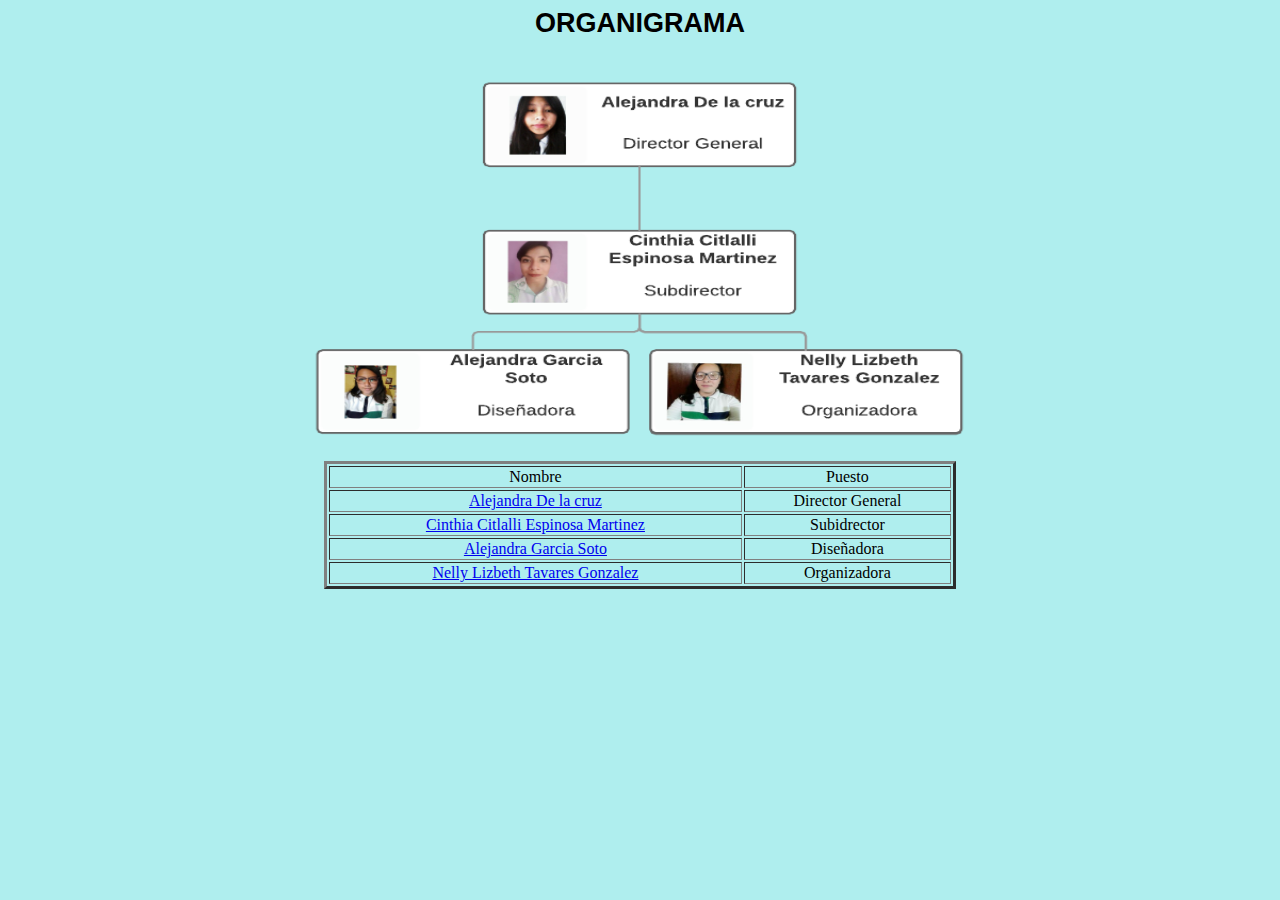
<file: ORGANIGRAMA.HTML>
<html>
<head>
<title> ORGANIGRAMA </title>
</head>
<body bgcolor="AFEEEE">
<font color="black" face="ARIAL" size="4" align="CENTER">
<center> <h2> ORGANIGRAMA </h2> </center>
</font>
<center> <img src="organigrama.png" width="700" height="400" align="MIDDLE"> </img> </center>
<table border="3" width=50% align="CENTER">
<tr> <td align="CENTER"> Nombre  </td> <td align="CENTER"> Puesto </td> </tr>
<tr> <td align="CENTER"> <a href="TARJETA_ALE.HTML">Alejandra De la cruz </a> </td> <td align="CENTER"> Director General </td> </tr>
<tr> <td align="CENTER"> <a href="TARJETA_CINTHIA.HTML">Cinthia Citlalli Espinosa Martinez </a> </td> <td align="CENTER"> Subidrector </td> </tr>
<tr> <td align="CENTER"> <a href="TARJETA_ALEE.HTML">Alejandra Garcia Soto </a> </td> <td align="CENTER"> Diseñadora  </td> </tr>
<tr> <td align="CENTER"> <a href="TARJETA_NELLY.HTML">Nelly Lizbeth Tavares Gonzalez </a> </td> <td align="CENTER"> Organizadora </td> </tr>
</table>
</body>
</html>
</file>
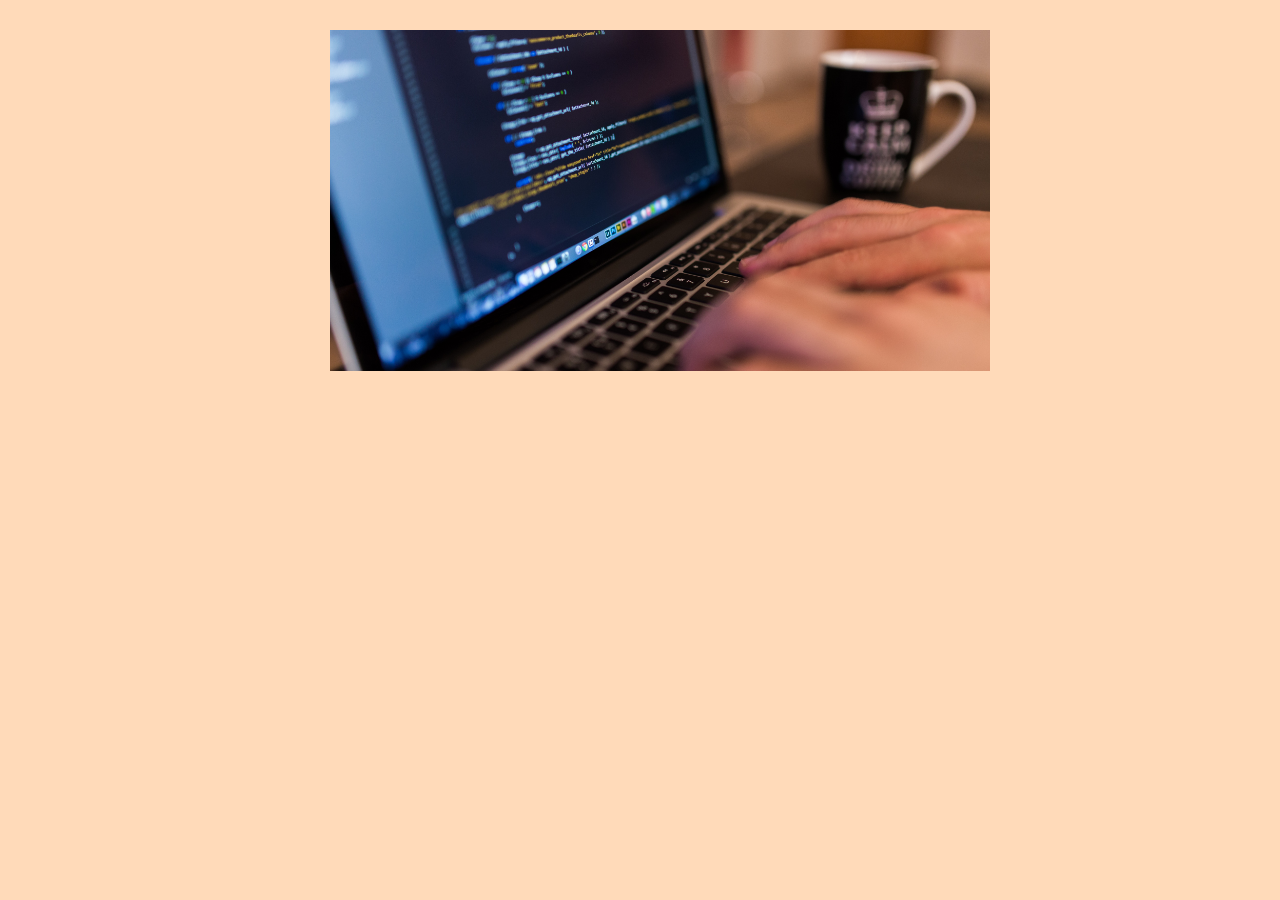
<file: PRINCIPAL.HTML>
<html>
<head>
<meta charset="UTF-8">
<title>Slide automatico </title>
<link rel="stylesheet" href="ESTILOS.CSS">
</head>
<body  bgcolor="#FFDAB9"> 
<div id="CONTENEDOR">
<ul>
<li><img src="desarrollo.jpg" alt=""><li>
<li><img src="web.jpg" alt=""> <li>
<li><img src="digital.jpg" alt=""> <li>
<li><img src="man.png" alt=""> <li>
</ul>
</div>
</body>
</html>
</file>
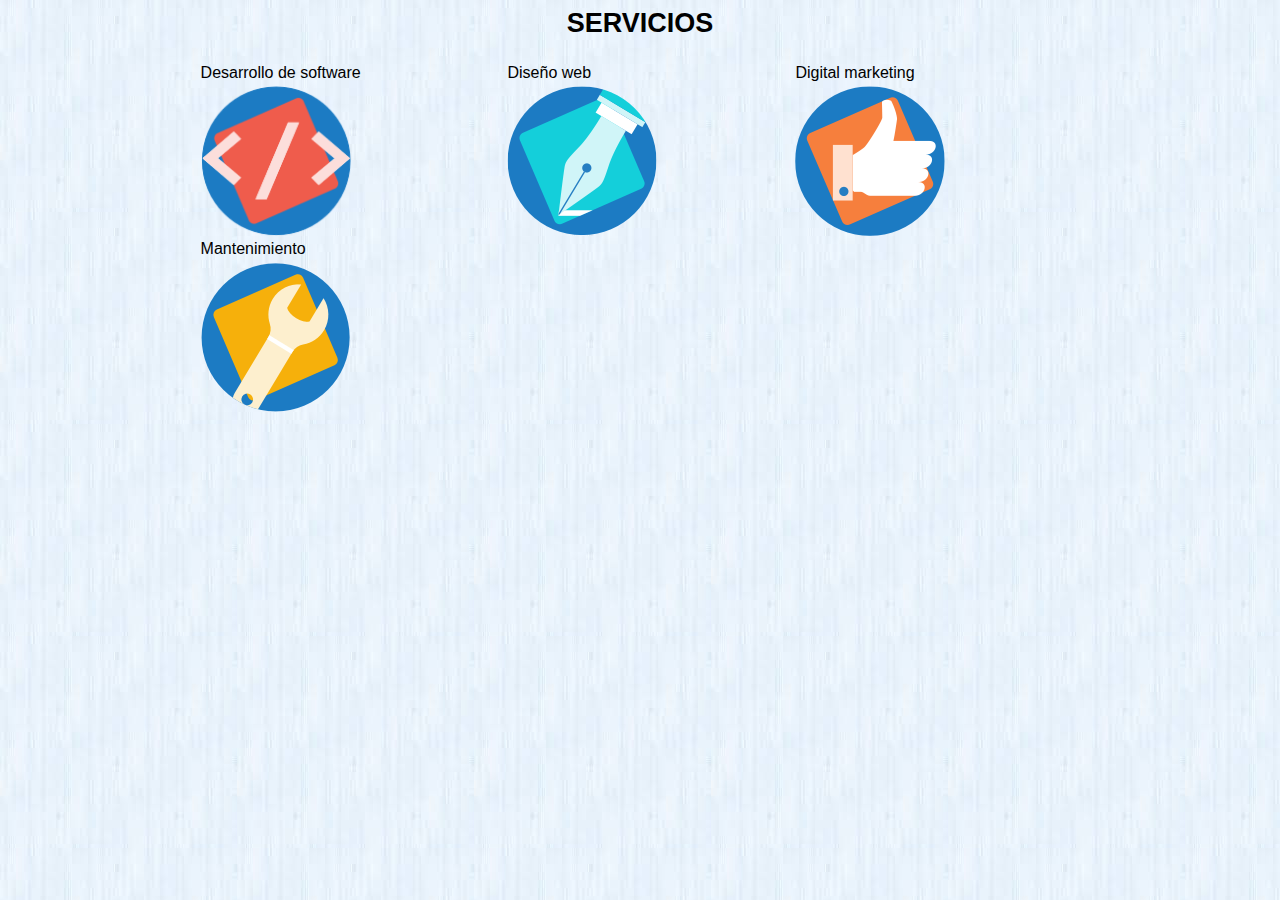
<file: SERVICIOS.HTML>
<html>
<head>
<title> SERVICIOS </title>
</head>
<body background="bbb.jpeg">		
<font color="black" face="ARIAL" size="4" align="CENTER">
<center> <h2> SERVICIOS </h2> </center>
<table border="0" width=70% align="CENTER">
<tr> <td> Desarrollo de software </td> <td> Diseño web  </td> <td> Digital marketing </td> </tr>
<tr> <td> <img src="icono1.png" width="150" height="150" align="TOP"> </img> </td> <td> <a href="ECOLOGIA.HTML" target="top"> <img src="icono2.png" width="150" height="150" align="TOP"> </a> </img> </td> <td> <img src="icono3.png" width="150" height="150" align="TOP"> </img> </td> </tr>
<tr> <td> Mantenimiento </td> </tr>
<tr> <td> <img src="icono4.png" width="150" height="150" align="TOP"> </img> </td> 
</table>
</font>
</body>
</html>
</file>
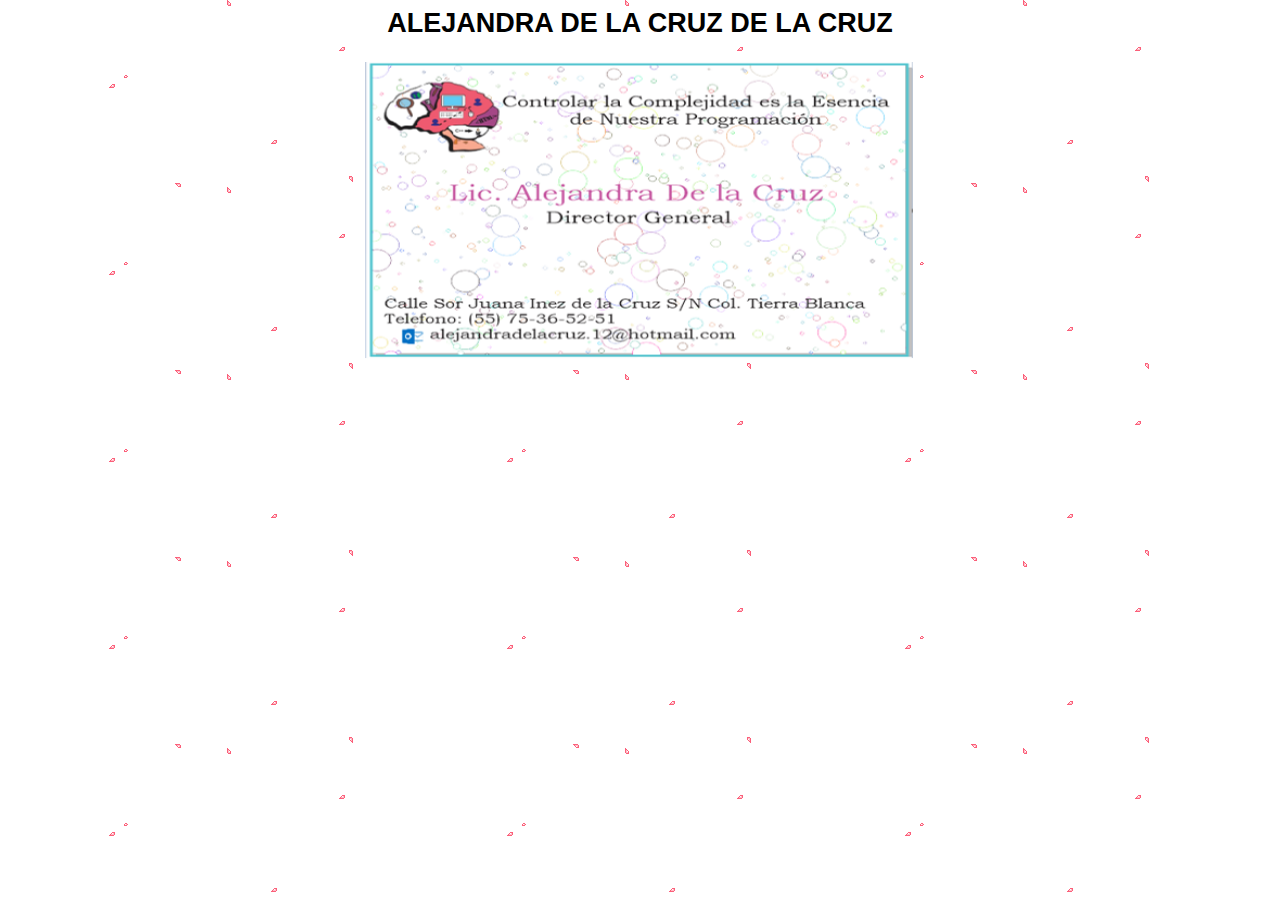
<file: TARJETA_ALE.HTML>
<html>
<head>
<title> TARJETAS </title>
</head>
<body background="back.gif">
<font color="black" face="ARIAL" size="4" align="CENTER">
<center> <h2> ALEJANDRA DE LA CRUZ DE LA CRUZ  </h2> </center>
</font>
<center> <img src="ad.png" width="550" height="300" align="MIDDLE"> </img> </center>
</body>
</html>
</file>
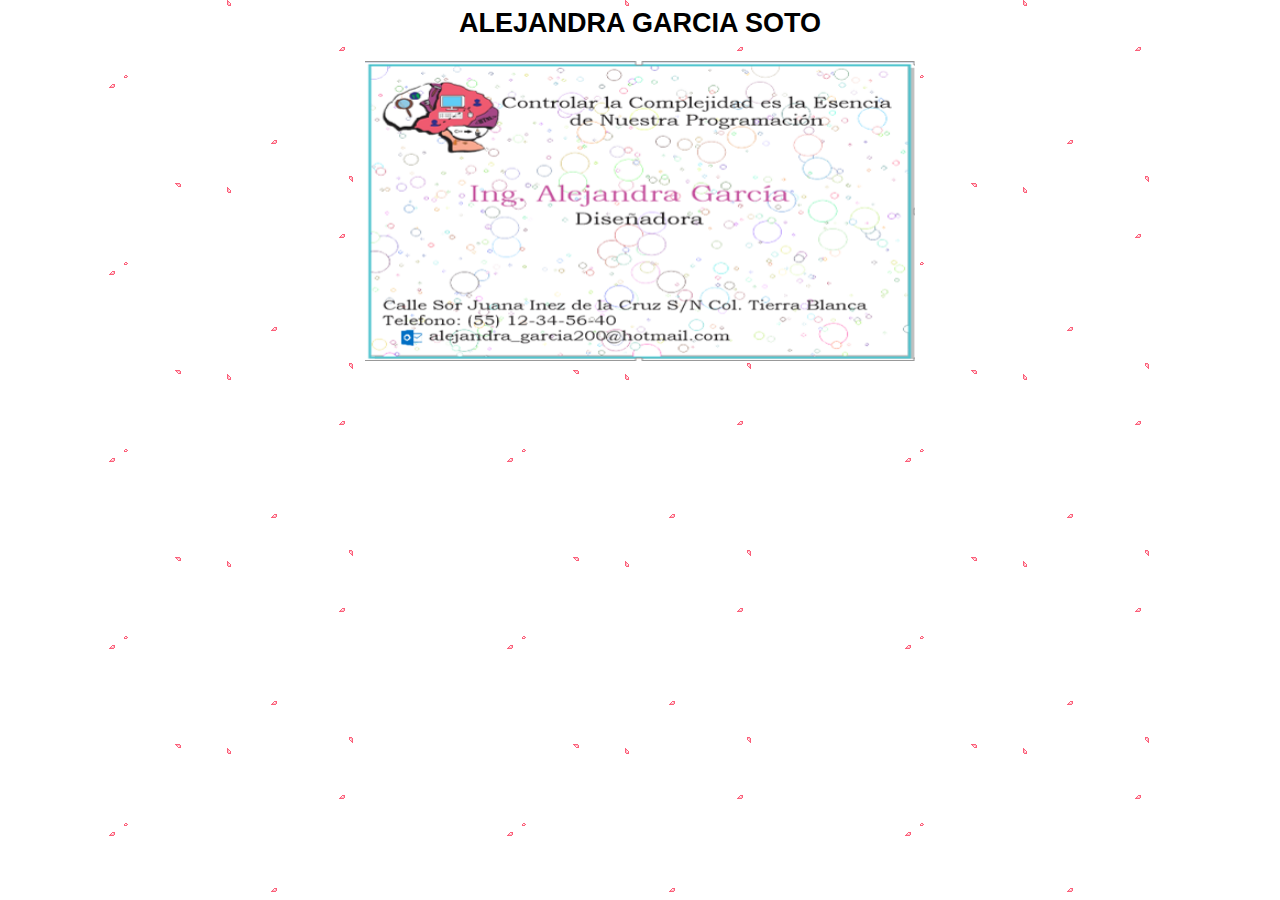
<file: TARJETA_ALEE.HTML>
<html>
<head>
<title> TARJETAS </title>
</head>
<body background="back.gif">
<font color="black" face="ARIAL" size="4" align="CENTER">
<center> <h2> ALEJANDRA GARCIA SOTO </h2> </center>
</font>
<center> <img src="ale1.png" width="550" height="300" align="MIDDLE"> </img> </center>
</body>
</html>
</file>
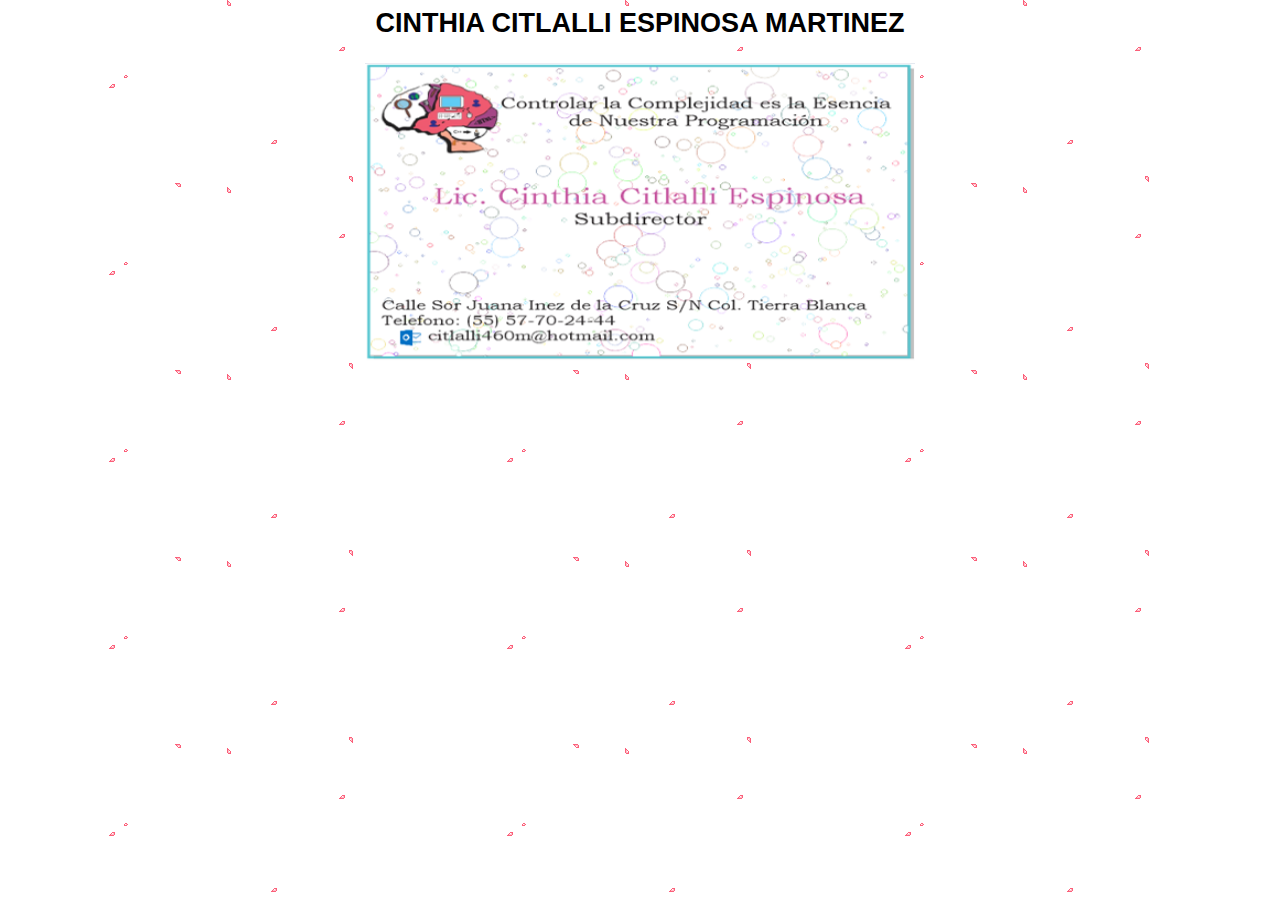
<file: TARJETA_CINTHIA.HTML>
<html>
<head>
<title> TARJETAS </title>
</head>
<body background="back.gif">
<font color="black" face="ARIAL" size="4" align="CENTER">
<center> <h2> CINTHIA CITLALLI ESPINOSA MARTINEZ </h2> </center>
</font>
<center> <img src="cin.png" width="550" height="300" align="MIDDLE"> </img> </center>
</body>
</html>
</file>
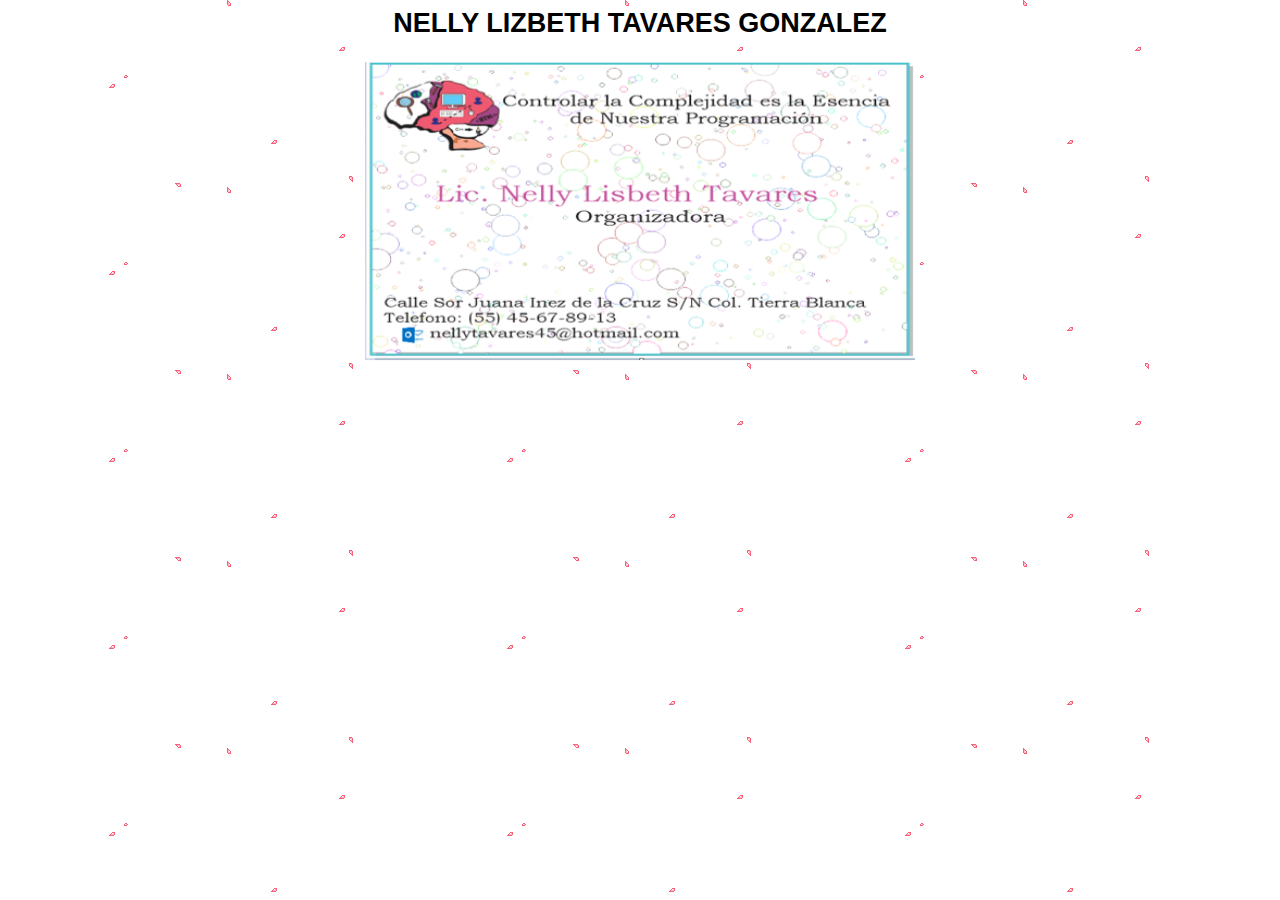
<file: TARJETA_NELLY.HTML>
<html>
<head>
<title> TARJETAS </title>
</head>
<body background="back.gif">
<font color="black" face="ARIAL" size="4" align="CENTER">
<center> <h2> NELLY LIZBETH TAVARES GONZALEZ </h2> </center>
</font>
<center> <img src="nel.png" width="550" height="300" align="MIDDLE"> </img> </center>
</body>
</html>
</file>
<file: ESTILOS.CSS>
*{
	padding: opx;
	margin: 0px;
}
img{
	width: 700px;
}
#CONTENEDOR{
	width: 700px;
	margin: 30px auto;
	overflow: hidden;
}
#CONTENEDOR ul{
	list-style: none;
	width: 2800px;
	display: flex;
	
	animation: slide 10s infinite alternate;
}
@keyframes slide{
	0% {margin-left: 0px;}
	20% {margin-left: 0px;}
	
	25% {margin-left: -700px;}
	45% {margin-left: -700px;}
	
    50% {margin-left: -1400px;}
	70% {margin-left: -1400px;}
	
	75% {margin-left: -2100px;}
	100% {margin-left: -2100px;}
	
	
}
</file>
